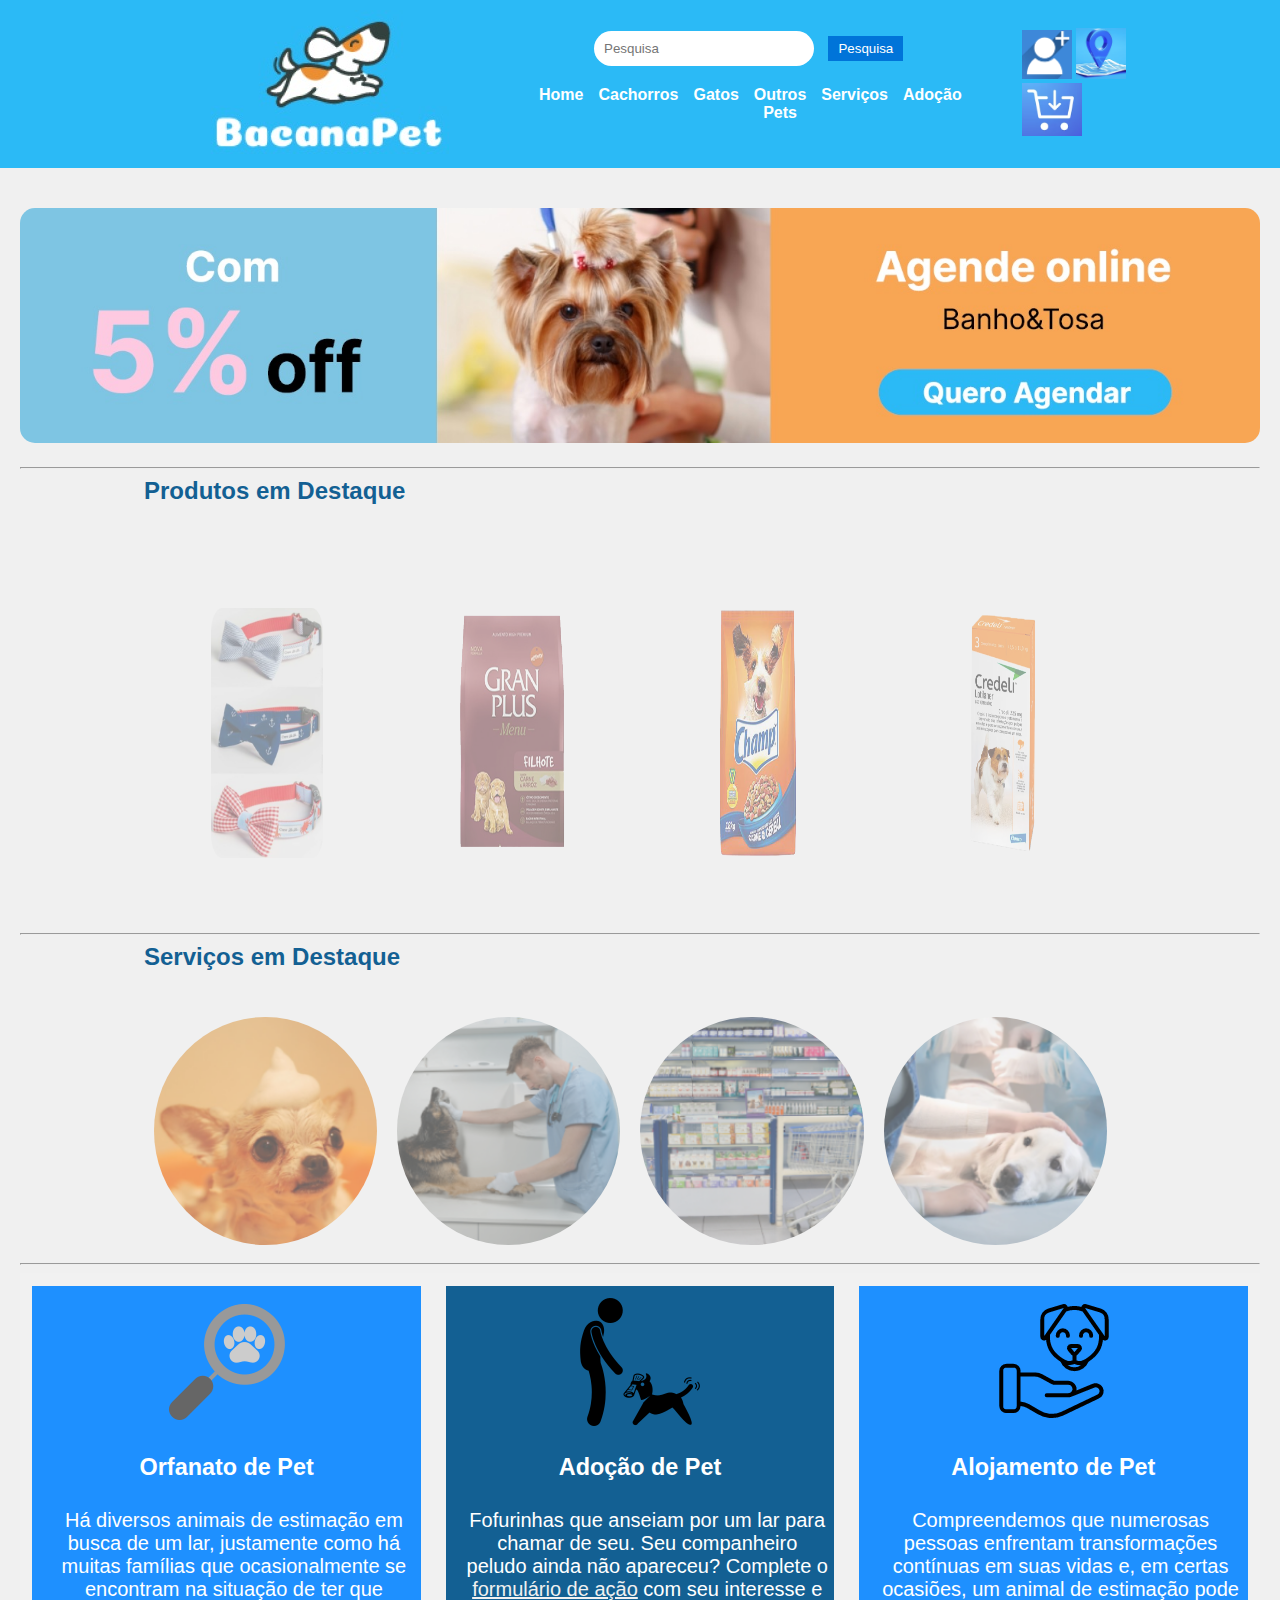
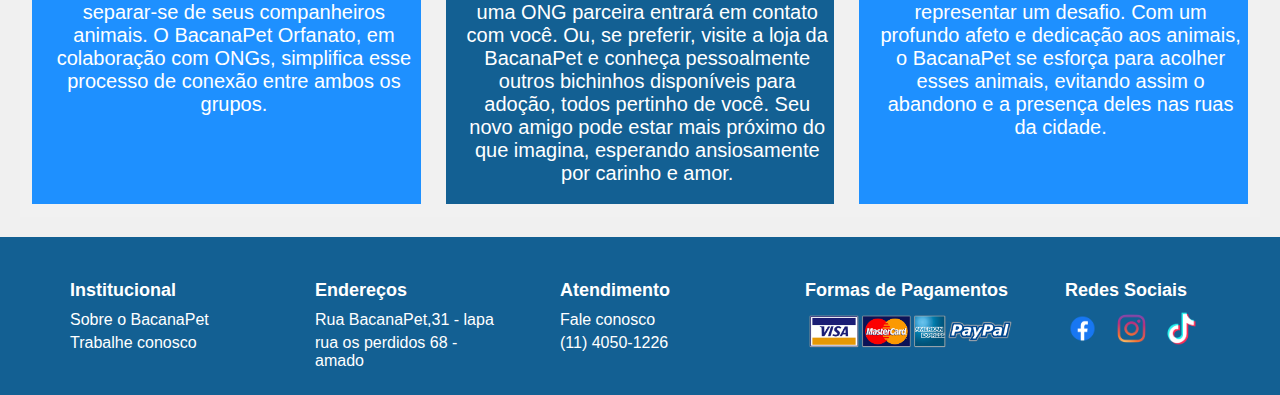
<file: bacana_pet/index.html>
<!DOCTYPE html>
<html lang="pt-br">

<head>
    <meta charset="UTF-8">
    <meta http-equiv="X-UA-Compatible" content="IE=edge">
    <meta name="viewport" content="width=device-width, initial-scale=1.0">
    <link rel="icon" type="image/x-icon" href="image/logo.gif">
    <title>Home</title>
    <link rel="stylesheet" href="css/style.css">
    
</head>

<body>
    <div class="cab">
        <div class="cab1">
            <a href="index.html"><img src="image/logo.jpg" alt="logo Cachorro bacana pet" class="responsive"></a>
        </div>
        <div class="cab2">
            <nav>
                <div class="pesquisa">
                    <form action="#">
                        <input type="text" placeholder="Pesquisa" name="pesquisa">
                        <button>Pesquisa</button>
                    </form>
                </div>
                <ul>
                    <li1><a href="index.html">Home</a></li1>
                    <li2><a href="cachorros.html">Cachorros</a></li2>
                    <li3><a href="cachorros.html">Gatos</a></li3>
                    <li4><a href="cachorros.html">Outros Pets</a></li4>
                    <li5><a href="servicos.html">Serviços</a></li5>
                    <li6><a href="adocao.html">Adoção</a></li6>
                </ul>
            </nav>
        </div>
        <div class="cab3"><a href="cadastro.html"><img src="image/cadastro1.png" width="50" alt="logo Cachorro bacana pet" class="responsive"></a>
            <a href="https://www.google.com.br/maps/@-23.5285211,-46.692823,18z?entry=ttu" target="_blank"><img src="image/logo2.png" width="50" alt="logo Cachorro bacana pet" class="responsive"></a>
            <a href="index.html"><img src="image/carrinho.png" width="60" alt="logo Cachorro bacana pet" class="responsive"></a>
          </div>
    </div>

    <main>
        <div class="baner">
            <a href="servicos.html" target="_blank"><img src="image/banner.jpg" alt="logo Cachorro bacana pet"></a>
        </div>
        <hr>


        <div class="produtos">

            <h2>Produtos em Destaque</h2>
            <br><br>

            <figure>
                 <img class="fotos" src="image/gravata3.png" > 
                <img class="fotos" src="image/racao01.png" alt="">
                <img class="fotos" src="image/racaoChamp1.png" alt="">
                <img class="fotos" src="image/remedio01.png" alt="" >
            </figure>
        </div>

        <hr>

        <div class="servicos">

            <h2>Serviços em Destaque</h2>
            <br><br>

            <figure>
                <img class="fotoss"  src="image/banho tosa 1.png" alt="">
                <img class="fotoss" src="image/img-veterinario 1.png" alt="">
                <img class="fotoss" src="image/img-farmacia 1.png" alt="">
                <img class="fotoss" src="image/emergencia 1.png" alt="">
            </figure>
        </div>

        <hr>

        <div class="flex-container">

            <div class="cantos">
                <img src="image/143814697216267963603597-128.png" alt="">


                <h3>Orfanato de Pet</h3>

                <p class="con">Há diversos animais de estimação em busca de um lar, justamente como há muitas famílias
                    que ocasionalmente se encontram na situação de ter que separar-se de seus companheiros animais. O
                    BacanaPet Orfanato, em colaboração com ONGs, simplifica esse processo de conexão entre ambos os
                    grupos.</p>


            </div>

            <div class="center">
                <img src="image/18567782901620552273-128.png" alt="">
                <h3>Adoção de Pet</h3>

                <p class="con">Fofurinhas que anseiam por um lar para chamar de seu. Seu companheiro peludo ainda não
                    apareceu? Complete o <a href="adocao.html" target="_blank">formulário de ação</a> com seu interesse e uma ONG parceira entrará
                    em contato com você. Ou, se preferir, visite a loja da BacanaPet e conheça pessoalmente outros
                    bichinhos disponíveis para adoção, todos pertinho de você. Seu novo amigo pode estar mais próximo do
                    que imagina, esperando ansiosamente por carinho e amor.</p>
            </div>

            <div class="cantos">
                <img src="image/17017945151644658538-128.png" alt="">
                <h3>Alojamento de Pet</h3>

                <p class="con">Compreendemos que numerosas pessoas enfrentam transformações contínuas em suas vidas e,
                    em certas ocasiões, um animal de estimação pode representar um desafio. Com um profundo afeto e
                    dedicação aos animais, o BacanaPet se esforça para acolher esses animais, evitando assim o abandono
                    e a presença deles nas ruas da cidade.</p>

            </div>
        </div>
    </main>

    <footer>
        <div id="rodape">
            <div class="ins">
                <h4>Institucional</h4>
                <a class="cor" href="sobre.html">Sobre o BacanaPet</a>
                <a class="cor" href="trabalheconosco.html">Trabalhe conosco</a>
            </div>
            <div class="end">
                <h4>Endereços</h4>
                <a href="">Rua BacanaPet,31 - lapa</a>
                <a href="">rua os perdidos 68 - amado</a>
            </div>
            <div class="aten">
                <h4>Atendimento</h4>
                <a class="cor" href="">Fale conosco</a>
                <a class="cor" href="">(11) 4050-1226</a>
            </div>
            <div class="formas">
                <h4>Formas de Pagamentos</h4>
                <img src="image/cartao.png" alt="" width="210">
            </div>
            
            <div class="reds">
                <h4>Redes Sociais</h4>
                <img src="image/facebook-colorido.png" alt="" width="35">
                <img src="image/instagram-colorido.png" alt="" width="35">
                <img src="image/tiktok-colorido-branco.png" alt="" width="35">
            </div>
        </div>
    </footer>
</body>

</html>
</file>
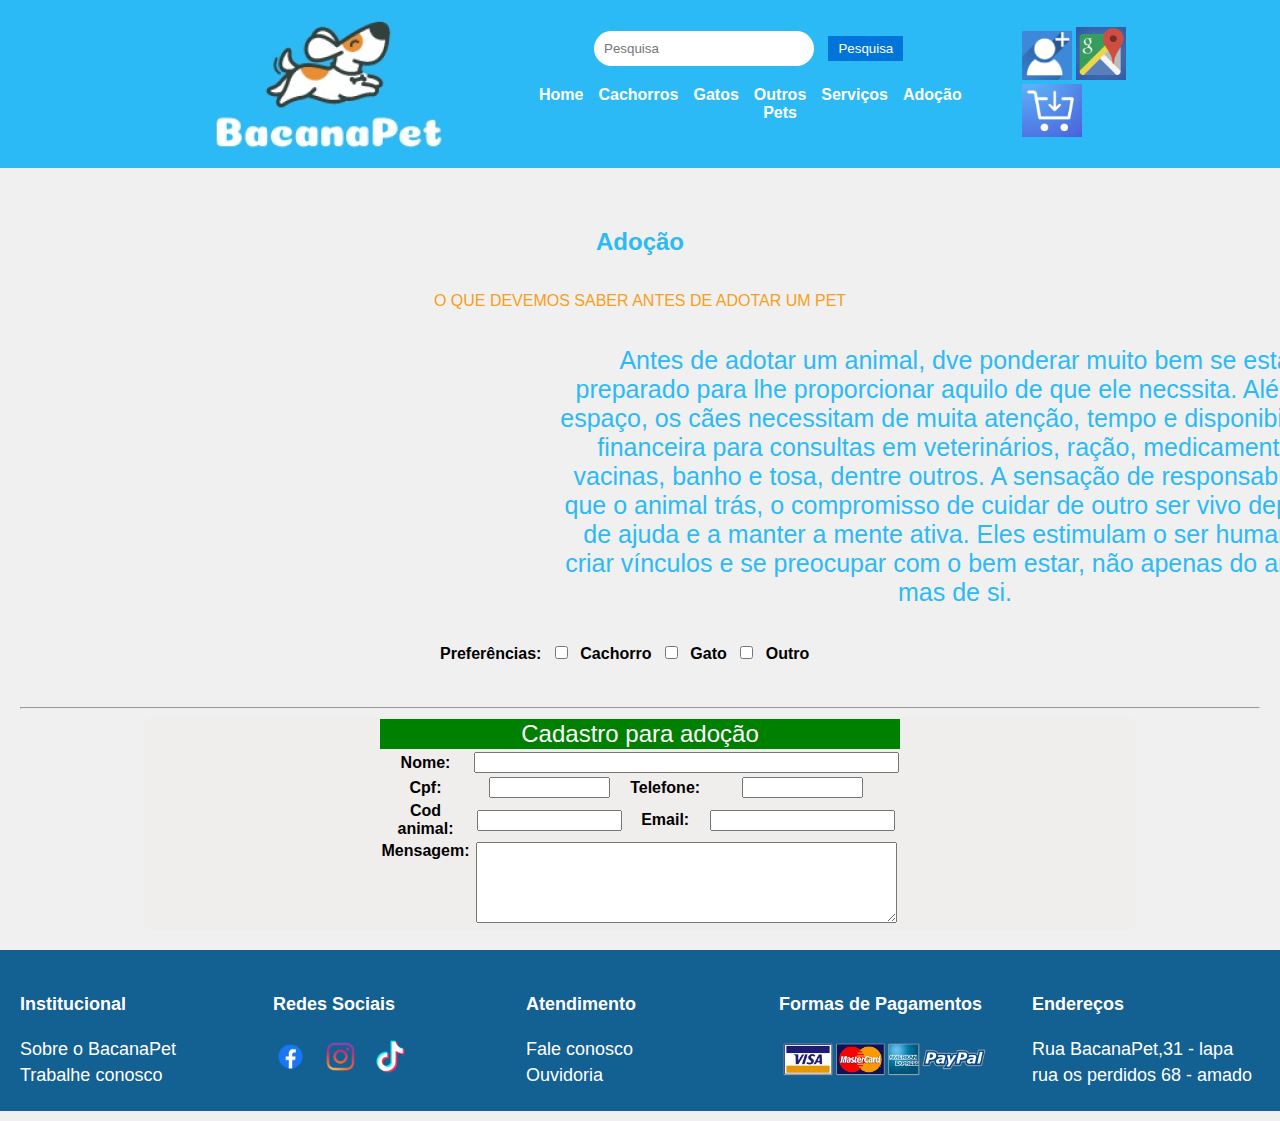
<file: bacana_pet/adocao.html>
<!DOCTYPE html>
<html lang="pt-br">

<head>
    <meta charset="UTF-8">
    <meta http-equiv="X-UA-Compatible" content="IE=edge">
    <meta name="viewport" content="width=device-width, initial-scale=1.0">
    <title>Adoção</title>
    <link rel="stylesheet" href="css/styleadc.css">
    <link rel="icon" type="image/x-icon" href="image/logo.gif">
</head>

<body>
    <div class="cab">
        <div class="cab1">
            <a href="index.html"><img src="image/logo.jpg" alt="logo Cachorro bacana pet" class="responsive"></a>
        </div>
        <div class="cab2">
            <nav>
                <div class="pesquisa">
                    <form action="#">
                        <input type="text" placeholder="Pesquisa" name="pesquisa">
                        <button>Pesquisa</button>
                    </form>
                </div>
                <ul>
                    <li><a href="index.html">Home</a></li>
                    <li><a href="cachorros.html">Cachorros</a></li>
                    <li><a href="cachorros.html">Gatos</a></li>
                    <li><a href="cachorros.html">Outros Pets</a></li>
                    <li><a href="servicos.html">Serviços</a></li>
                    <li><a href="adocao.html">Adoção</a></li>
                </ul>
            </nav>
        </div>
        <div class="cab3"><a href="cadastro.html"><img src="image/cadastro.png" width="50" alt="logo Cachorro bacana pet" class="responsive"></a>
            <a href="https://www.google.com.br/maps/@-23.5285211,-46.692823,18z?entry=ttu"><img src="image/mapa.png" width="50" alt="logo Cachorro bacana pet" class="responsive"></a>
            <a href="index.html"><img src="image/carrinho.png" width="60" alt="logo Cachorro bacana pet" class="responsive"></a>
          </div>
    </div>

    <main>
        <div class="container-adocao">

            <h2>Adoção</h2>
    
        </div>
    
        <br><br>
    
        <div class="box-text1">
    
            O QUE DEVEMOS SABER ANTES DE ADOTAR UM PET
    
        </div>
        <br><br>
    
        <div class="box-text2">
    
            Antes de adotar um animal, dve ponderar muito bem se está preparado para lhe proporcionar aquilo de que ele
            necssita. Além de espaço, os cães necessitam de muita atenção, tempo e disponibilidade financeira para
            consultas
            em veterinários, ração, medicamentos, vacinas, banho e tosa, dentre outros.
            A sensação de responsabilidae que
            o
            animal trás, o compromisso de cuidar de outro ser vivo depende de ajuda e a manter a mente ativa.
            Eles estimulam o ser humano a criar vínculos e se preocupar com o bem estar, não apenas do animal, mas de si.
    
        </div>
        <br><br>
        <!-- Criando Formulário -->
        <div class="formulario">
            <div class="formulario2">
                <form action="">
    
                    <table border="0" width="500"></table>
    
                    <label>Preferências:</label>
    
            <input type="checkbox" id="pref1" name="preferencias{}" value="cachorro">
            <label for="pref1">Cachorro</label>
    
            <input type="checkbox" id="pref1" name="preferencias{}" value="gato">
            <label for="pref2">Gato</label>
    
            <input type="checkbox" id="pref1" name="preferencias{}" value="outro">
            <label for="pref3">Outro</label>
                    </table>
            </div>
    
        </div>
    <br><br>
    <hr>
        <!-- Criando campo de formulario por html -->
        <article class="conteudo">
            <div class="con">
                <div class="con2">
                    <form action="">
        
                        <table border="0" width="500">
                            <tr>
        
                                <td colspan="4" align="center" bgcolor="green">
                                    <font color="white" size="5">Cadastro para adoção</font>
                                </td>
        
                            </tr>
                            <tr>
                                <td><b>Nome:</b></td>
                                <td colspan="3"><input type="text" size="50"></td>
                            </tr>
        
                            <tr>
                                <td><b>Cpf:</b></td>
                                <td><input type="text" size="12"></td>
                                <td><b>Telefone:</b></td>
                                <td><input type="text" size="12"></td>
                            </tr>
        
                            <tr>
                                <td><b>Cod animal:</b></td>
                                <td><input type="text" size="15"></td>
                                <td><b>Email:</b></td>
                                <td><input type="text" size="20"></td>
                            </tr>
        
                            <tr>
                                <td valign="top"><b>Mensagem:</b></td>
                                <td colspan="3"><textarea name="" id="" cols="50" rows="5"></textarea></td>
                            </tr>
                        </table>
                    </form>
                </div>
            </div>
        </main>
        </article>
        

        <footer>
            <div id="rodape">
                <div class="ins">
                    <h4>Institucional</h4>
                    <a class="cor" href="sobre.html">Sobre o BacanaPet</a>
                    <a class="cor" href="trabalheconosco.html">Trabalhe conosco</a>
                </div>
                <div class="reds">
                    <h4>Redes Sociais</h4>
                    <img src="image/facebook-colorido.png" alt="" width="35">
                    <img src="image/instagram-colorido.png" alt="" width="35">
                    <img src="image/tiktok-colorido-branco.png" alt="" width="35">
                </div>
                <div class="aten">
                    <h4>Atendimento</h4>
                    <a class="cor" href="">Fale conosco</a>
                    <a class="cor" href="">Ouvidoria</a>
                </div>
                <div class="formas">
                    <h4>Formas de Pagamentos</h4>
                    <img src="image/cartao.png" alt="" width="210">
                </div>
                <div class="end">
                    <h4>Endereços</h4>
                    <a href="">Rua BacanaPet,31 - lapa</a>
                    <a href="">rua os perdidos 68 - amado</a>
                </div>
            </div>
        </footer>
</body>

</html>
</file>
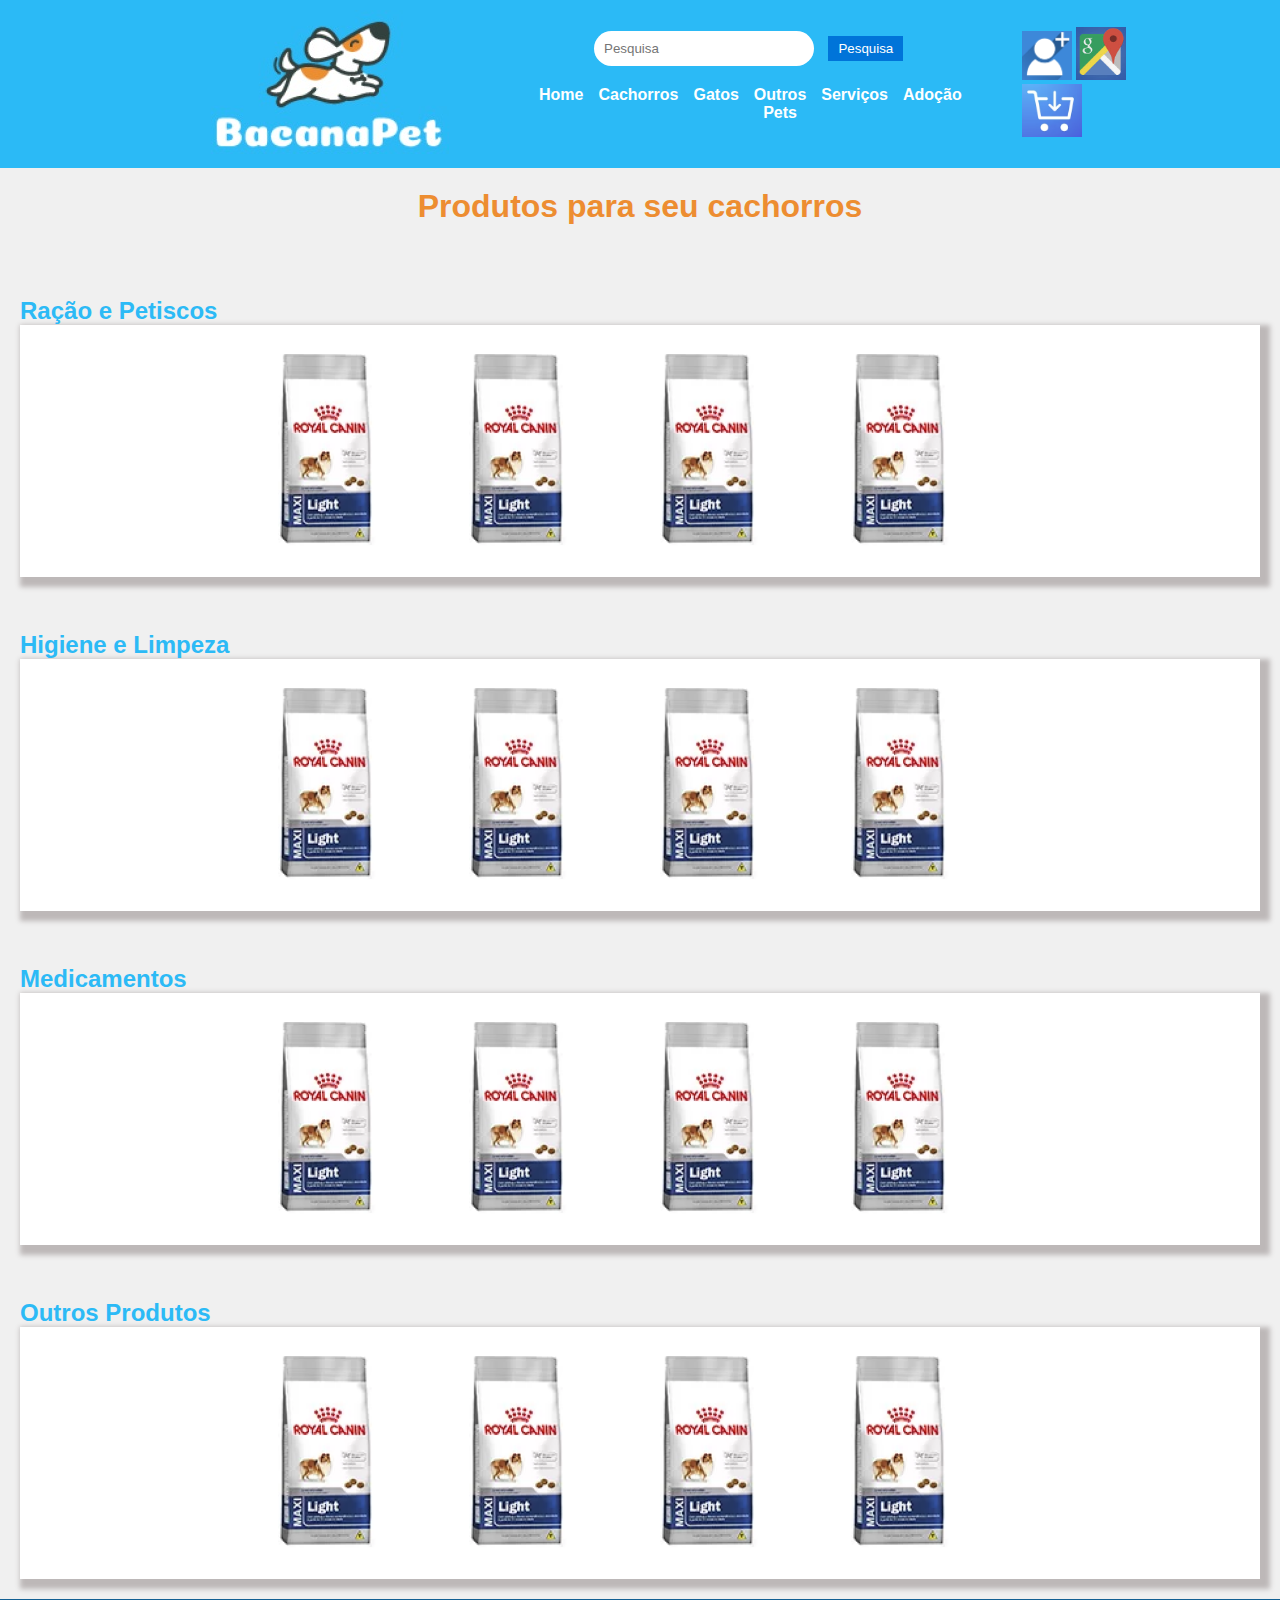
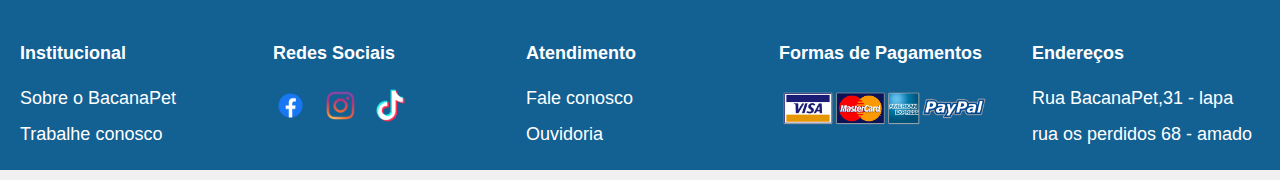
<file: bacana_pet/cachorros.html>
<!DOCTYPE html>
<html lang="pt-br">

<head>
    <meta charset="UTF-8">
    <meta http-equiv="X-UA-Compatible" content="IE=edge">
    <meta name="viewport" content="width=device-width, initial-scale=1.0">
    <title>Cachorro</title>
    <link rel="icon" type="image/x-icon" href="image/logo.gif">
    <link rel="stylesheet" href="css/stylecach.css">
</head>

<body>
    <div class="cab">
        <div class="cab1">
            <a href="index.html"><img src="image/logo.jpg" alt="logo Cachorro bacana pet" class="responsive"></a>
        </div>
        <div class="cab2">
            <nav>
                <div class="pesquisa">
                    <form action="#">
                        <input type="text" placeholder="Pesquisa" name="pesquisa">
                        <button>Pesquisa</button>
                    </form>
                </div>
                <ul>
                    <li><a href="index.html">Home</a></li>
                    <li><a href="cachorros.html">Cachorros</a></li>
                    <li><a href="cachorros.html">Gatos</a></li>
                    <li><a href="cachorros.html">Outros Pets</a></li>
                    <li><a href="servicos.html">Serviços</a></li>
                    <li><a href="adocao.html">Adoção</a></li>
                </ul>
            </nav>
        </div>
        <div class="cab3"><a href="cadastro.html"><img src="image/cadastro.png" width="50" alt="logo Cachorro bacana pet" class="responsive"></a>
            <a href="https://www.google.com.br/maps/@-23.5285211,-46.692823,18z?entry=ttu"><img src="image/mapa.png" width="50" alt="logo Cachorro bacana pet" class="responsive"></a>
            <a href="index.html"><img src="image/carrinho.png" width="60" alt="logo Cachorro bacana pet" class="responsive"></a>
          </div>
    </div>



    <main>
       
        <h1>Produtos para seu cachorros</h1>
    <br><br><br><br>

    <h2>Ração e Petiscos</h2>
    <div id="container-petiscos">

        <div class="box1-petisco">
            <img src="image/Ração 01.png" alt="">
        </div>

        <div class="box1-petisco">
            <img src="image/Ração 01.png" alt="">
        </div>

        <div class="box1-petisco">
            <img src="image/Ração 01.png" alt="">
        </div>

        <div class="box1-petisco">
            <img src="image/Ração 01.png" alt="">
        </div>

    </div>
    <br><br><br>

    <h2>Higiene e Limpeza</h2>

    <div id="container-petiscos">

        <div class="box1-petisco">
            <img src="image/Ração 01.png" alt="">
        </div>

        <div class="box1-petisco">
            <img src="image/Ração 01.png" alt="">
        </div>

        <div class="box1-petisco">
            <img src="image/Ração 01.png" alt="">
        </div>

        <div class="box1-petisco">
            <img src="image/Ração 01.png" alt="">
        </div>

    </div>

    <br><br><br>

    <h2>Medicamentos</h2>

    <div id="container-petiscos">

        <div class="box1-petisco">
            <img src="image/Ração 01.png" alt="">
        </div>

        <div class="box1-petisco">
            <img src="image/Ração 01.png" alt="">
        </div>

        <div class="box1-petisco">
            <img src="image/Ração 01.png" alt="">
        </div>

        <div class="box1-petisco">
            <img src="image/Ração 01.png" alt="">
        </div>

    </div>
    <br><br><br>

    <h2>Outros Produtos</h2>

    <div id="container-petiscos">

        <div class="box1-petisco">
            <img src="image/Ração 01.png" alt="">
        </div>

        <div class="box1-petisco">
            <img src="image/Ração 01.png" alt="">
        </div>

        <div class="box1-petisco">
            <img src="image/Ração 01.png" alt="">
        </div>

         <div class="box1-petisco">
            <img src="image/Ração 01.png" alt="">
        </div>

 

    </div>





    </main>

    <footer>
        <div id="rodape">
            <div class="ins">
                <h4>Institucional</h4>
                <a class="cor" href="sobre.html">Sobre o BacanaPet</a>
                <a class="cor" href="trabalheconosco.html">Trabalhe conosco</a>
            </div>
            <div class="reds">
                <h4>Redes Sociais</h4>
                <img src="image/facebook-colorido.png" alt="" width="35">
                <img src="image/instagram-colorido.png" alt="" width="35">
                <img src="image/tiktok-colorido-branco.png" alt="" width="35">
            </div>
            <div class="aten">
                <h4>Atendimento</h4>
                <a class="cor" href="">Fale conosco</a>
                <a class="cor" href="">Ouvidoria</a>
            </div>
            <div class="formas">
                <h4>Formas de Pagamentos</h4>
                <img src="image/cartao.png" alt="" width="210">
            </div>
            <div class="end">
                <h4>Endereços</h4>
                <a href="">Rua BacanaPet,31 - lapa</a>
                <a href="">rua os perdidos 68 - amado</a>
            </div>
        </div>
    </footer>
</body>

</html>
</file>
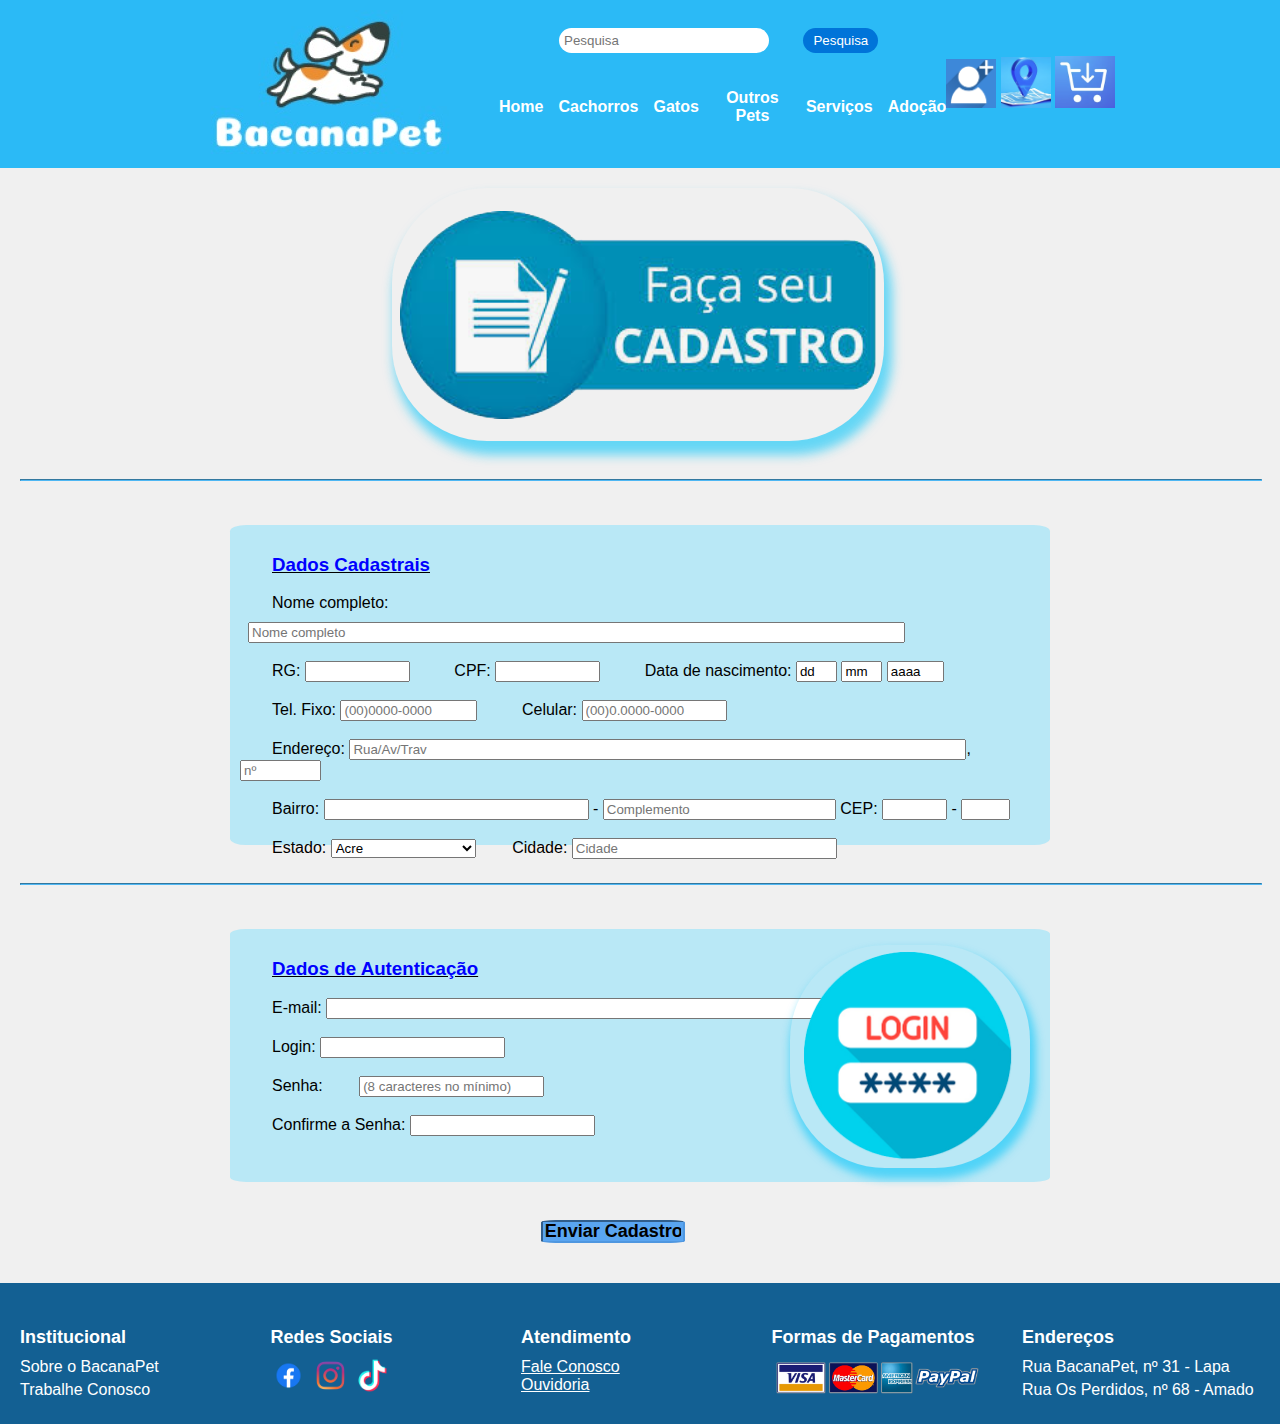
<file: bacana_pet/cadastro.html>
<!DOCTYPE html>
<html lang="pt-br">


<head>
  <meta charset="UTF-8">
  <meta http-equiv="X-UA-Compatible" content="IE=edge">
  <meta name="viewport" content="width=device-width, initial-scale=1.0">
  <title>BacanaPet</title>
  <link rel="stylesheet" href="css/stylecads.css">

</head>


<body>

  <!-- VAMOS CRIAR O CONTAINER PRINCIPAL COM O NOME DE " DIV CLASS= CAD " ONDE SERÃO INCLUIDAS TODAS AS DIVS REFERENTES AO CABEÇALHO DA PAGINA DO SITE -->
  <div class="cab">
    <div class="cab1">
        <a href="index.html"><img src="image/logo.jpg" alt="logo Cachorro bacana pet" class="responsive"></a>
    </div>
    <div class="cab2">
        <nav>
            <div class="pesquisa">
                <form action="#">
                    <input type="text" placeholder="Pesquisa" name="pesquisa">
                    <button>Pesquisa</button>
                </form>
            </div>
            <ul>
                <li1><a href="index.html">Home</a></li1>
                <li2><a href="cachorros.html">Cachorros</a></li2>
                <li3><a href="cachorros.html">Gatos</a></li3>
                <li4><a href="cachorros.html">Outros Pets</a></li4>
                <li5><a href="servicos.html">Serviços</a></li5>
                <li6><a href="adocao.html">Adoção</a></li6>
            </ul>
        </nav>
    </div>
    <div class="cab3"><a href="cadastro.html"><img src="image/cadastro1.png" width="50" alt="logo Cachorro bacana pet" class="responsive"></a>
      <a href="https://www.google.com.br/maps/@-23.5285211,-46.692823,18z?entry=ttu" target="_blank"><img src="image/logo2.png" width="50" alt="logo Cachorro bacana pet" class="responsive"></a>
      <a href="index.html"><img src="image/carrinho.png" width="60" alt="logo Cachorro bacana pet" class="responsive"></a>
    </div>
</div>

   



  <!-- O MAIN SIGNIFICA = PRINCIPAL, OU SEJA, O CONTAINER PRINCIPAL ONDE SERÁ INCLUIDO TODAS AS INFORMAÇÕES, FOTOS, VIDEOS ETC, DO SITE, AQUI COMEÇA A CRIAÇÃO DA PÁGINA -->
  <main>



    <!-- INSERINDO A IMAGEM DO CADASTRO COMO TITULO DA PAGINA   -->

    <div class="img-faca">

      <img src="image/seucadastro.png" alt="Faça seu cadastro" class="faca-responsive">
    </div>

    <br>

    <!-- INSERINDO O "HR" A LINHA DE SEPARAÇÃO DO TITULO DA PÁGINA -->
    <hr>

    <br>
    <br>


    <!-- INSERINDO A DIV CONTAINER PRINCIPAL COM O NOME DE "FORMCD"  -->
    <div class="formcad">



      <!--  INSERINDO A DIV "BOX-FORMULARIO" QUE VAI RECEBER O FORMULARIO -->
      <div class="box-cadastro">

        <!-- INSERINDO A PARTIR DAQUI O FORMULARIO DE CADASTRO DE CLIENTES -->
        <form method="post" action="index.html">


          <!-- INSERINDO O NOME DO CADASTRO -->
          <h3><b><u>
                <font color="blue"> Dados Cadastrais</b></u></font>
          </h3>

          <!-- NOME DO CLIENTE  adicionamos uma div no input, para configurar o espaçamento do imput e colocamos o nome de "id=txtnome"-->
          <label for="nome" id="lblnome">Nome completo:</label>
          <input type="text" id="txtnome" size="79" placeholder="Nome completo" required><br><br>


          <!-- RG DO CLIENTE -->
          <label for="rg" id="rg">RG:</label>
          <input type="text" size="10" maxlength="14">

          <!-- CPF -->
          <label for="cpf" id="cpf">CPF:</label>
          <input type="text" size="10" maxlength="15" required>


          <!-- DATA DE NASCIMENTO -->
          <label for="datanascimento" id="lbldtnasc">Data de nascimento:</label>
          <input type="text" name="dia" size="2" maxlength="2" value="dd">
          <input type="text" name="mes" size="2" maxlength="2" value="mm">
          <input type="text" name="ano" size="4" maxlength="4" value="aaaa">

          <br><br>

          <!-- TELEFONE FIXO -->
          <label for="fone" id="fonefixo">Tel. Fixo:</label>
          <input type="text" size="14" placeholder="(00)0000-0000" maxlength="14">


          <!-- TELEFONE CELULAR -->
          <label for="celular" id="cel"> Celular:</label>
          <input type="text" size="15" placeholder="(00)0.0000-0000" maxlength="15" required><br><br>


          <!-- ENDEREÇO  -->
          <label for="endereco" id="end">Endereço:</label>
          <input type="text" name="endereco" placeholder="Rua/Av/Trav" size="74" required>,<input type="text" name="nº"
            placeholder="nº" size="7" maxlength="6" required>

          <br><br>

          <!-- BAIRRO -->
          <label for="bairro" id="bairro">Bairro:</label>
          <input type="text" name="bairro" size="30" required> - <input type="text" name="Complemento"
            placeholder="Complemento" size="26">


          <!-- CEP -->
          <label for="cep" id="cep">CEP:</label>
          <input type="text" name="cep" size="5" maxlength="5" required> - <input type="text" name="cep2" size="3"
            maxlength="3">

          <br><br>

          <!-- INSERINDO TODOS OS ESTADOS -->
          <label for="estado" id="estado">Estado:</label>
          <select name="estado" required>
            <option value="ac">Acre</option>
            <option value="al">Alagoas</option>
            <option value="am">Amazonas</option>
            <option value="ap">Amapá</option>
            <option value="ba">Bahia</option>
            <option value="ce">Ceará</option>
            <option value="df">Distrito Federal</option>
            <option value="es">Espírito Santo</option>
            <option value="go">Goiás</option>
            <option value="ma">Maranhão</option>
            <option value="mt">Mato Grosso</option>
            <option value="ms">Mato Grosso do Sul</option>
            <option value="mg">Minas Gerais</option>
            <option value="pa">Pará</option>
            <option value="pb">Paraíba</option>
            <option value="pr">Paraná</option>
            <option value="pe">Pernambuco</option>
            <option value="pi">Piauí</option>
            <option value="rj">Rio de Janeiro</option>
            <option value="rn">Rio Grande do Norte</option>
            <option value="ro">Rondônia</option>
            <option value="rs">Rio Grande do Sul</option>
            <option value="rr">Roraima</option>
            <option value="sc">Santa Catarina</option>
            <option value="se">Sergipe</option>
            <option value="sp">São Paulo</option>
            <option value="to">Tocantins</option>
          </select>


          <!-- INSERINDO CIDADE  -->
          <label for="cidade" id="cidade">Cidade:</label>
          <input type="text" name="cidade" placeholder="Cidade" size="30" required>


        </form>
      </div>
    </div>



    <!-- A SEGUIR, CONFIGURANDO OS DADOS DE AUTENTICAÇÃO -->


    <br>
    <hr>
    <br>
    <br>



    <!-- INSERINDO A CAIXA DIV CONTAINER PRINCIPAL COM O NOME DE "FORMLOGIN" -->

    <div class="formlogin">


      <!-- INSERINDO A CAIXA DIV "BOX-LOGIN" ONDE SERÁ INSERIDO O FORMULÁRIO DO CADASTRO DE CLIENTE -->

      <div class="box-login">


        <!-- A PARTIR DAQUI, VAMOS INSERIR OS CÓDIGOS DO FORMULARIO DE CADASTRO -->
        <form method="post" action="index.html">


          <!-- INSERINDO O NOME DOS DADOS DE AUTENTICAÇÃO -->
          <h3><b><u>
                <font color="blue"> Dados de Autenticação</b></u></font>
          </h3>


          <!-- EMAIL  adicionamos uma div no input, para configurar o espaçamento do imput e colocamos o nome de "id=email"-->
          <label for="email" id="email">E-mail:</label>
          <input type="text" size="60" required> <br><br>


          <!-- INSERINDO LOGIN DO USUARIO -->
          <label for="login" id="log">Login:</label>
          <input type="text" name="login" required />

          <br><br>


          <!-- inserindo imagem do login -->


          <!-- SENHA   -->
          <!-- o <input> é usado para coletar dados do usuário -->
          <label for="senha" id="senha">Senha:</label>
          <input type="password" id="senha" name="senha" placeholder="(8 caracteres no mínimo)" required><br><br>

          <!-- CONFIRMANDO A SENHA -->
          <label for="confirma" id="confirma">Confirme a Senha:</label>
          <input required type="password" name="senhaC" required />
          <br><br>

          <img src="image/login1.png" alt="Imagem de login" width="240" class="login1-responsive">

          <!-- VALIDAÇÃO -->
          <!-- Importante saber : A VALIDAÇÃO DO FORMULÁRIO, nos ajuda a garantir que os usuários preencham os campos no formato correto, garantindo que os dados enviados funcionem com êxito em nossos aplicativos -->

        </form>

      </div>


    </div>

    <!-- Botão de envio do formulário -->
    <input type="enviar" id="ec" value="Enviar Cadastro">


    <!-- FIM DA PAGINA CADASTRO -->

  </main>


  <!-- INSERINDO O RODAPÉ -->
  <footer>

    <!-- CRIANDO A DIV CONTAINER RODAPE COM O NOME DE "ID=RODAPE" ONDE SERÃO INSERIDOS OS ELEMENTOS DO RODAPÉ -->
    <div id="rodape">

      <!-- INSERINDO O ITEM "INSTITUCIONAL + SOBRE O BACANAPET + TRABALHE CONOSCO" -->
      <div class="ins">
        <h4>Institucional</h4>
        <a href="">Sobre o BacanaPet</a>
        <a href="#">Trabalhe Conosco</a>
      </div>

      <!-- INSERINDO O ITEM "REDES SOCIAIS + ICONE DO FACEBOOK + INSTAGRAN + TIKTOK -->
      <div class="reds">
        <h4>Redes Sociais</h4>
        <img src="image/facebook-colorido.png" alt="" width="35">
        <img src="image/instagram-colorido.png" alt="" width="35">
        <img src="image/tiktok-colorido-branco.png" alt="" width="35">
      </div>

      <!-- INSERINDO O ITEM "ATENDIMENTO + FALE CONOSCO + OUVIDORIA" -->
      <div class="aten">
        <h4>Atendimento</h4>
        <a href="#" style="color: white;">Fale Conosco</a>
        <br>
        <a href="#" style="color: white;">Ouvidoria</a>
      </div>

      <!-- INSERINDO O ITEM "FORMAS DE PAGAMENTO + IMAGEM DO CARTÃO" -->
      <div class="formas">
        <h4>Formas de Pagamentos</h4>
        <img src="image/cartao.png" alt="" width="210">
      </div>

      <!-- INSERINDO O ITEM "ENDEREÇOS " -->
      <div class="end">
        <h4>Endereços</h4>
        <a href="https://www.google.com.br/maps" target="_blank" rel="noopener noreferrer">Rua BacanaPet, nº 31
          - Lapa</a>
        <a href="https://www.google.com.br/maps" target="_blank" rel="noopener noreferrer">Rua Os Perdidos, nº
          68 - Amado</a>
      </div>

    </div>

  </footer>

</body>

</html>
</file>
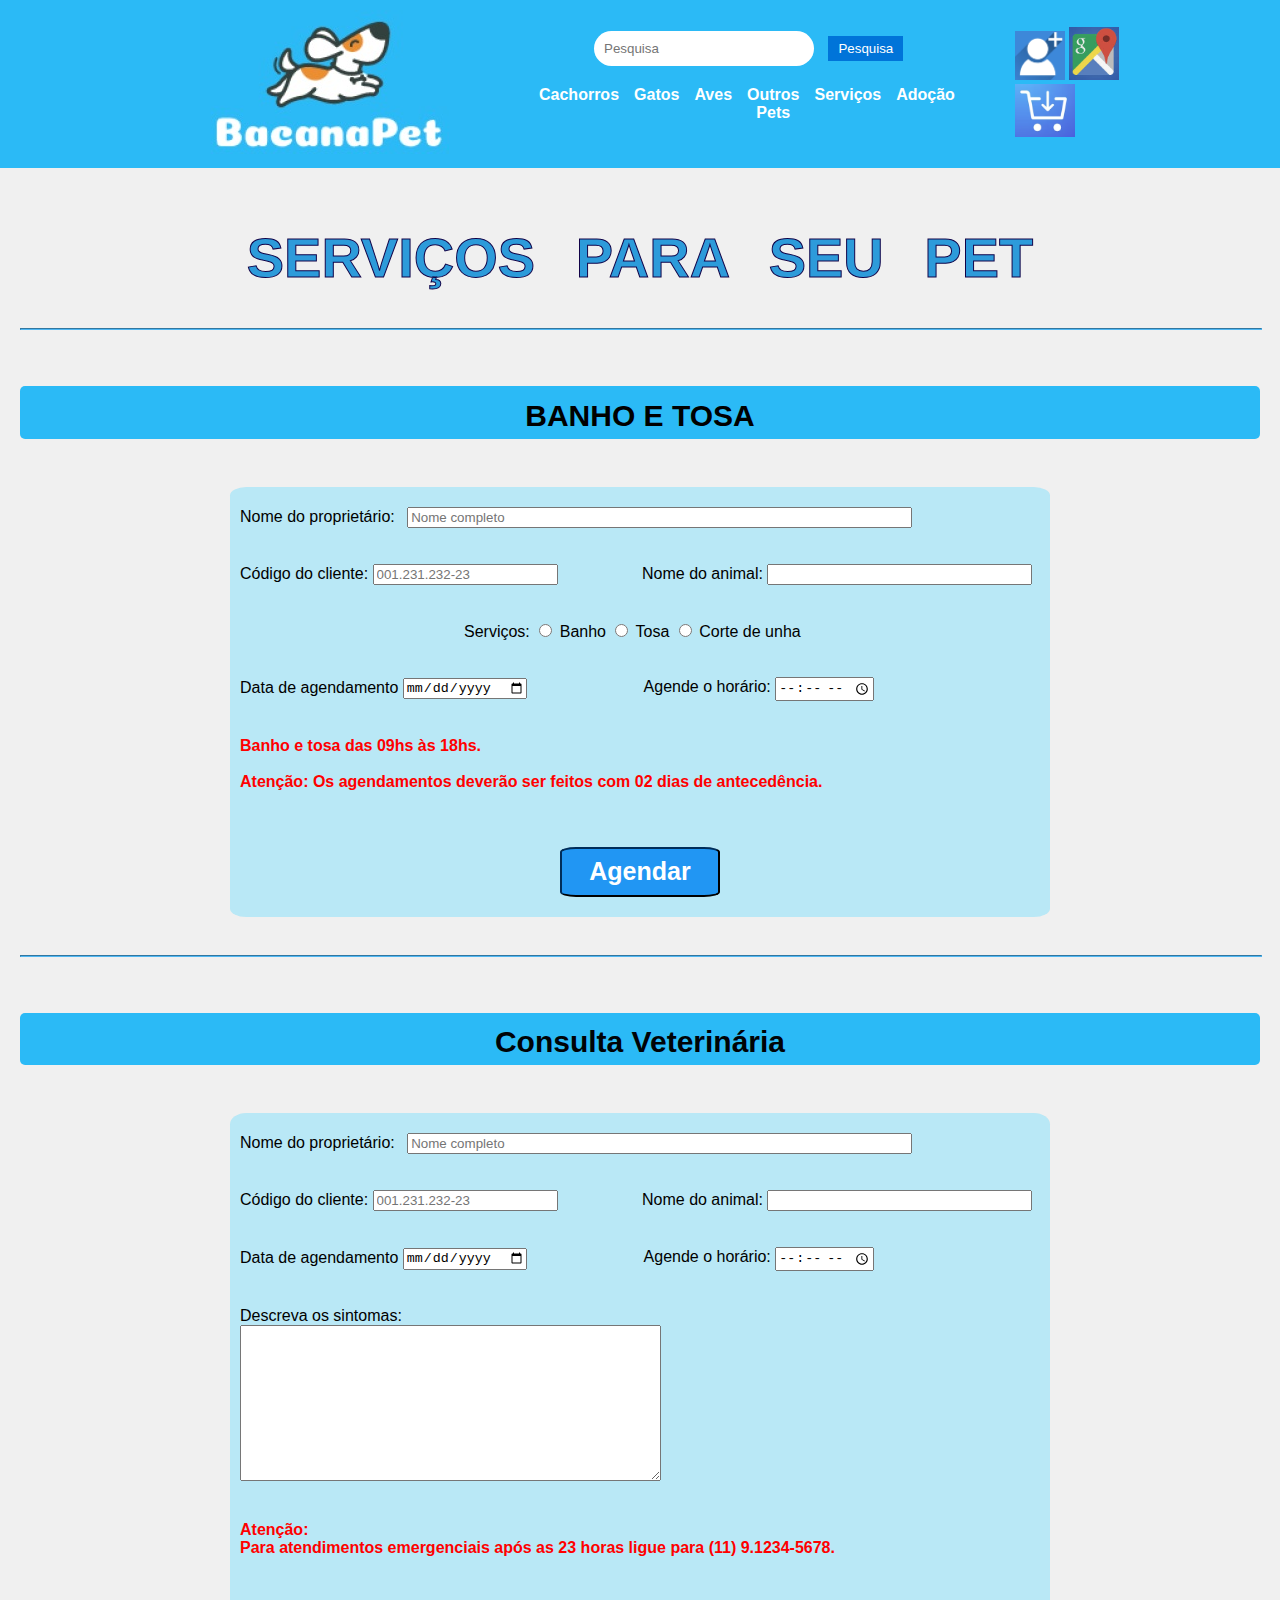
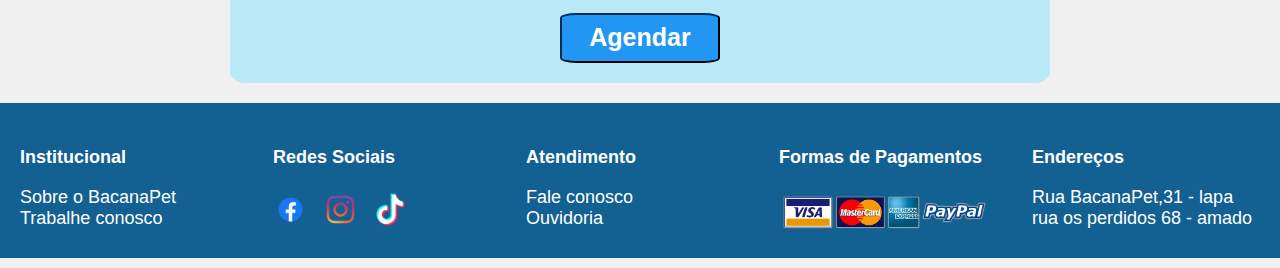
<file: bacana_pet/servicos.html>
<!DOCTYPE html>
<html lang="pt-br">


<head>
    <meta charset="UTF-8">
    <meta http-equiv="X-UA-Compatible" content="IE=edge">
    <meta name="viewport" content="width=device-width, initial-scale=1.0">
    <title>Serviços</title>
    <link rel="stylesheet" href="css/style.serv.css">
    <link rel="icon" type="image/x-icon" href="image/logo.gif">
</head>


<body>
    <div class="cab">
        <div class="cab1">
            <a href="index.html"><img src="image/logo.jpg" alt="logo Cachorro bacana pet" class="responsive"></a>
        </div>
        <div class="cab2">
            <nav>
                <div class="pesquisa">
                    <form action="#">
                        <input type="text" placeholder="Pesquisa" name="pesquisa">
                        <button>Pesquisa</button>
                    </form>
                </div>
                <ul>
                    <li><a href="cachorros.html">Cachorros</a></li>
                    <li class="mnu"><a href="cachorros.html">Gatos</a></li>
                    <li  class="mnu" ><a href="cachorros.html">Aves</a></li>
                    <li class="cac"><a href="cachorros.html">Outros Pets</a></li>
                    <li class="mnu"><a href="servicos.html">Serviços</a></li>
                    <li class="mnu"><a href="adocao.html">Adoção</a></li>
                </ul>
            </nav>
        </div>
        <div class="cab3"><a href="cadastro.html"><img src="image/cadastro.png" width="50" alt="logo Cachorro bacana pet" class="responsive"></a>
            <a href="https://www.google.com.br/maps/@-23.5285211,-46.692823,18z?entry=ttu"><img src="image/mapa.png" width="50" alt="logo Cachorro bacana pet" class="responsive"></a>
            <a href="index.html"><img src="image/carrinho.png" width="60" alt="logo Cachorro bacana pet" class="responsive"></a>
          </div>
    </div>



    <main>

        <!-- INSERINDO O TITULO DA PAGINA   -->
        <h2>SERVIÇOS PARA SEU PET</h2>

        <br>

        <!-- INSERINDO O "HR" A LINHA DE SEPARAÇÃO DO TITULO DA PÁGINA -->
        <hr>

        <br>

        <!-- INSERINDO A TARJA DO TITULO DE BANHO E TOSA -->
        <h3>BANHO E TOSA</h3>
        <br>

        <!-- INSERINDO A DIV CONTAINER PRINCIPAL COM O NOME DE "FORMBT"  -->
        <div class="formbt">

            <!--  INSERINDO A DIV "BOX-FORMULARIO" QUE VAI RECEBER O FORMULARIO -->
            <div class="box-formulario">

                <!-- INSERINDO A PARTIR DAQUI O FORMULARIO DE BANHO E TOSA -->
                <form method="post" action="index.html">


                    <!-- NOME PROPRIETÁRIO  adicionamos uma div no input, para configurar o espaçamento do imput e colocamos o nome de "id=txtnome"-->
                    <label for="nome">Nome do proprietário:</label>
                    <input type="text" id="txtnome" size="60" placeholder="Nome completo"><br><br>


                    <!-- CODIGO PROPRIETÁRIO -->
                    <label for="codigo cliente"><br>Código do cliente:</label>
                    <input type="text" placeholder="001.231.232-23">

                    <!-- NOME DO ANIMAL -->
                    <label for="nome do animal" id="lblanimal">Nome do animal:</label>
                    <input type="text" size="30"><br><br><br>


                    <!-- SERVIÇOS PRESTADOR -->
                    <label for="servicos" id="lblservico">Serviços:</label>

                    <!-- BANHO  -->
                    <input type="radio" name="opcao" id="01">
                    <label for="ba">Banho</label>

                    <!-- TOSA -->
                    <input type="radio" name="opcao" id="02">
                    <label for="to">Tosa</label>

                    <!-- CORTE DE UNHA -->
                    <input type="radio" name="opcao" id="03">
                    <label for="cdu">Corte de unha</label><br><br><br>

                    <!--CALENDARIO AGENDAMENTO  -->
                    <label>Data de agendamento</label>
                    <input type="date" name="data" id="dtAgenda" min="2017-04-01" required />

                    <!-- HORARIO AGENDAMENTO -->
                    <label for="horaInicio" id="lblhorario">Agende o horário:</label>


                    <!-- HORÁRIO PARA INÍCIO E FIM DO BANHO E TOSA" /> -->
                    <input id="hora-atend" type="time" name="hora-atend" min="09:00" max="18:00" ste="08" />


                    <!-- VALIDAÇÃO -->
                    <!-- Importante saber : A VALIDAÇÃO DO FORMULÁRIO, nos ajuda a garantir que os usuários preencham os campos no formato correto, garantindo que os dados enviados funcionem com êxito em nossos aplicativos -->
                    <span class="validacao"></span>



                    <!-- INFORMATIVO HORARIO DE ATENDIMENTO  -->
                    <P><span style="color:#ff0000;" id="informbt">
                            <medio><br><br><b>Banho e tosa das 09hs às 18hs.</b></medio>
                        </span></P>
                    <br>

                    <!-- INFORMATIVO DE AGENDAMENTO  -->
                    <span style="color:#ff0000;">
                        <medio><b>Atenção: Os agendamentos deverão ser feitos com 02 dias de antecedência.</b></medio>
                    </span>


                    <!-- inserindo a confirmação ENVIAR do cadastro -->

                    <div>

                        <input class="agbt" type="submit" id="sub" value="Agendar"></input>

                    </div>

                </form>
            </div>
        </div>



        <!-- A SEGUIR, CONFIGURANDO O CADASTRO DE CONSULTA -->


        <br>
        <hr>
        <br>

        <!-- TARJA DO TÍTULO DA CONSULTA VETERINARIA CLASSIFICADA COMO "VERDE" PARA PODER DIFERENCIAR DO TITULO DE BANHO E TOSA -->

        <h3 class="verde">Consulta Veterinária</h3>
        <br>



        <!-- INSERINDO A CAIXA DIV CONTAINER PRINCIPAL COM O NOME DE "FORMCONS" -->

        <div class="formcons">

            <!-- INSERINDO A CAIXA DIV "BOX-CONSULTA" ONDE SERÁ INSERIDO O FORMULÁRIO DO CADASTRO DE AGENDAMENTO DA CONSULTA -->

            <div class="box-consulta">

                <!-- A PARTIR DAQUI, VAMOS INSERIR OS CÓDIGOS DO FORMULARIO DO AGENDAMENTO PARA CONSULTA -->
                <form method="post" action="index.html">


                    <!-- NOME PROPRIETÁRIO  adicionamos uma div no input, para configurar o espaçamento do imput e colocamos o nome de "id=txtnome"-->
                    <label for="nome">Nome do proprietário:</label>
                    <input type="text" id="txtpropri" size="60" placeholder="Nome completo"><br><br>


                    <!-- CODIGO PROPRIETÁRIO -->
                    <label for="codigo cliente"><br>Código do cliente:</label>
                    <input type="text" placeholder="001.231.232-23">

                    <!-- NOME DO ANIMAL -->
                    <label for="nome do animal" id="consanimal">Nome do animal:</label>
                    <input type="text" size="30"><br><br><br>

                    <!--CALENDARIO AGENDAMENTO  -->
                    <label>Data de agendamento</label>
                    <input type="date" name="data" id="dtAgenda" min="2017-04-01" required />

                    <!-- HORARIO AGENDAMENTO -->
                    <label for="horaInicio" id="lblhora">Agende o horário:</label>


                    <!-- HORÁRIO AGENDAMENTO CONSULTA" /> -->
                    <input id="hora-atend" type="time" name="hora-atend" min="07:00" max="23:00" />

                    <!-- VALIDAÇÃO -->
                    <!-- Importante saber : A VALIDAÇÃO DO FORMULÁRIO, nos ajuda a garantir que os usuários preencham os campos no formato correto, garantindo que os dados enviados funcionem com êxito em nossos aplicativos -->
                    <span class="validacao"></span>

                    <br><br>

                    <!-- INSERINDO A CAIXA DE MENSAGEM -->
                    <label for="mensagem" id="lblsintomas"><br>Descreva os sintomas:</label>
                    <br>
                    <textarea name="mensagem" id="mensagem" cols="50" rows="10"></textarea>

                    <br>

                    <!-- INFORMATIVO HORARIO DE ATENDIMENTO  -->
                    <P><span style="color:#ff0000;" id="informbt">
                            <medio><br><br><b>Atenção:<br> Para atendimentos emergenciais após as 23 horas ligue para (11)
                                    9.1234-5678.</b></medio>
                        </span></P>
                    

                    <!-- inserindo a confirmação ENVIAR do cadastro -->
                    <div>
                        <input class="agcons" type="submit" value="Agendar"></input>
                    </div>

                </form>


            </div>


        </div>

        <!-- FIM DA PAGINA 8 CADASTRO DE BANHO E TOSA E CONSULTA -->

    </main>


    <!-- INSERINDO O RODAPÉ -->
    <footer>

        <!-- CRIANDO A DIV CONTAINER RODAPE COM O NOME DE "ID=RODAPE" ONDE SERÃO INSERIDOS OS ELEMENTOS DO RODAPÉ -->
        <div id="rodape">

            <!-- INSERINDO O ITEM "INSTITUCIONAL + SOBRE O BACANAPET + TRABALHE CONOSCO" -->
            <div class="ins">
                <h4>Institucional</h4>
                <a href="sobre.html">Sobre o BacanaPet</a>
                <a href="trabalheconosco.html">Trabalhe conosco</a>
            </div>

            <!-- INSERINDO O ITEM "REDES SOCIAIS + ICONE DO FACEBOOK + INSTAGRAN + TIKTOK -->
            <div class="reds">
                <h4>Redes Sociais</h4>
                <img src="image/facebook-colorido.png" alt="" width="35">
                <img src="image/instagram-colorido.png" alt="" width="35">
                <img src="image/tiktok-colorido-branco.png" alt="" width="35">
            </div>

            <!-- INSERINDO O ITEM "ATENDIMENTO + FALE CONOSCO + OUVIDORIA" -->
            <div class="aten">
                <h4>Atendimento</h4>
                <a href="">Fale conosco</a>
                <a href="">Ouvidoria</a>
            </div>

            <!-- INSERINDO O ITEM "FORMAS DE PAGAMENTO + IMAGEM DO CARTÃO" -->
            <div class="formas">
                <h4>Formas de Pagamentos</h4>
                <img src="image/cartao.png" alt="" width="210">
            </div>

            <!-- INSERINDO O ITEM "ENDEREÇOS " -->
            <div class="end">
                <h4>Endereços</h4>
                <a href="">Rua BacanaPet,31 - lapa</a>
                <a href="">rua os perdidos 68 - amado</a>
            </div>

        </div>

    </footer>

</body>

</html>
</file>
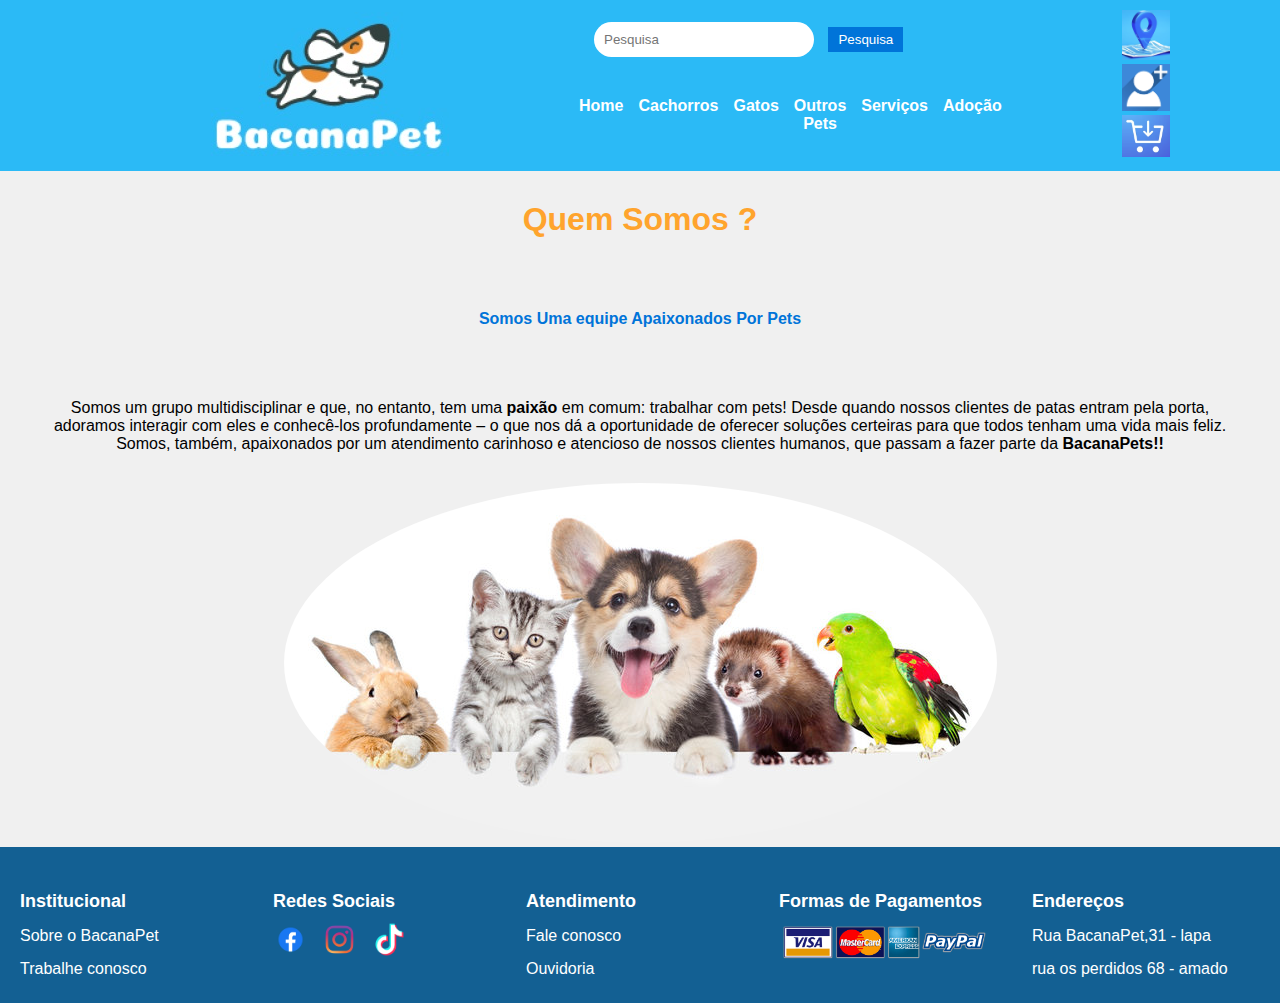
<file: bacana_pet/sobre.html>
<!DOCTYPE html>
<html lang="pt-br">
  <head>
    <meta charset="UTF-8" />
    <meta name="viewport" content="width=device-width, initial-scale=1.0" />
    <title>Sobre BacanaPet</title>
    <link rel="stylesheet" href="css/style.vini.css" />
    <link rel="icon" type="image/x-icon" href="image/logo.gif">
  </head>
  <body>
    <div class="cab">
      <div class="cab1">
        <a href="index.html"
          ><img
            src="image/logo.jpg"
            alt="logo Cachorro bacana pet"
            class="responsive"
        /></a>
      </div>
      <div class="cab2">
        <nav>
          <div class="pesquisa">
            <form action="#">
              <input type="text" placeholder="Pesquisa" name="pesquisa" />
              <button>Pesquisa</button>
            </form>
          </div>
          <ul>
            <ul>
                <li><a href="index.html">Home</a></li>
                <li><a href="cachorros.html">Cachorros</a></li>
                <li><a href="cachorros.html">Gatos</a></li>
                <li><a href="cachorros.html">Outros Pets</a></li>
                <li><a href="servicos.html">Serviços</a></li>
                <li><a href="adocao.html">Adoção</a></li>
            </ul>
          </ul>
        </nav>
      </div>
      <div class="cab3"><a href="https://www.google.com.br/maps/@-23.5285211,-46.692823,18z?entry=ttu"><img src="image/view.png" width="50" alt="logo Cachorro bacana pet" class="responsive"></a>
        <a href="cadastro.html"><img src="image/cadastro.png" width="50" alt="logo Cachorro bacana pet" class="responsive"></a>
        <a href="index.html"><img src="image/carrinho.png" width="60" alt="logo Cachorro bacana pet" class="responsive"></a>
      </div>
    </div>
    <div class="paragraph">
       <h1>Quem Somos ?</h1>
       <h4>Somos Uma equipe Apaixonados Por Pets</h4>
       <p>
        Somos um grupo multidisciplinar e que, no entanto, tem uma <b>paixão</b> em comum: trabalhar com pets!
         Desde quando nossos clientes de patas entram pela porta, <br>
        adoramos interagir com eles e conhecê-los profundamente – o que nos dá a oportunidade de oferecer soluções
         certeiras para que todos tenham uma vida mais feliz.  <br>
          Somos, também, apaixonados por um atendimento carinhoso e atencioso de nossos clientes humanos,
         que passam a fazer parte da <b>BacanaPets!!</b>
       </p>
       <img src="image/bechano.jpeg" alt="">
    </div>
    <footer>
        <div id="rodape">
            <div class="ins">
                <h4>Institucional</h4>
                <a href="sobre.html">Sobre o BacanaPet</a>
                <a href="trabalheconosco.html">Trabalhe conosco</a>
            </div>
            <div class="reds">
                <h4>Redes Sociais</h4>
                <img src="image/facebook-colorido.png" alt="" width="35">
                <img src="image/instagram-colorido.png" alt="" width="35">
                <img src="image/tiktok-colorido-branco.png" alt="" width="35">
            </div>
            <div class="aten">
                <h4>Atendimento</h4>
                <a href="">Fale conosco</a>
                <a href="">Ouvidoria</a>
            </div>
            <div class="formas">
                <h4>Formas de Pagamentos</h4>
                <img src="image/cartao.png" alt="" width="210">
            </div>
            <div class="end">
                <h4>Endereços</h4>
                <a href="">Rua BacanaPet,31 - lapa</a>
                <a href="">rua os perdidos 68 - amado</a>
            </div>
        </div>
    </footer>
  </body>
</html>
</file>
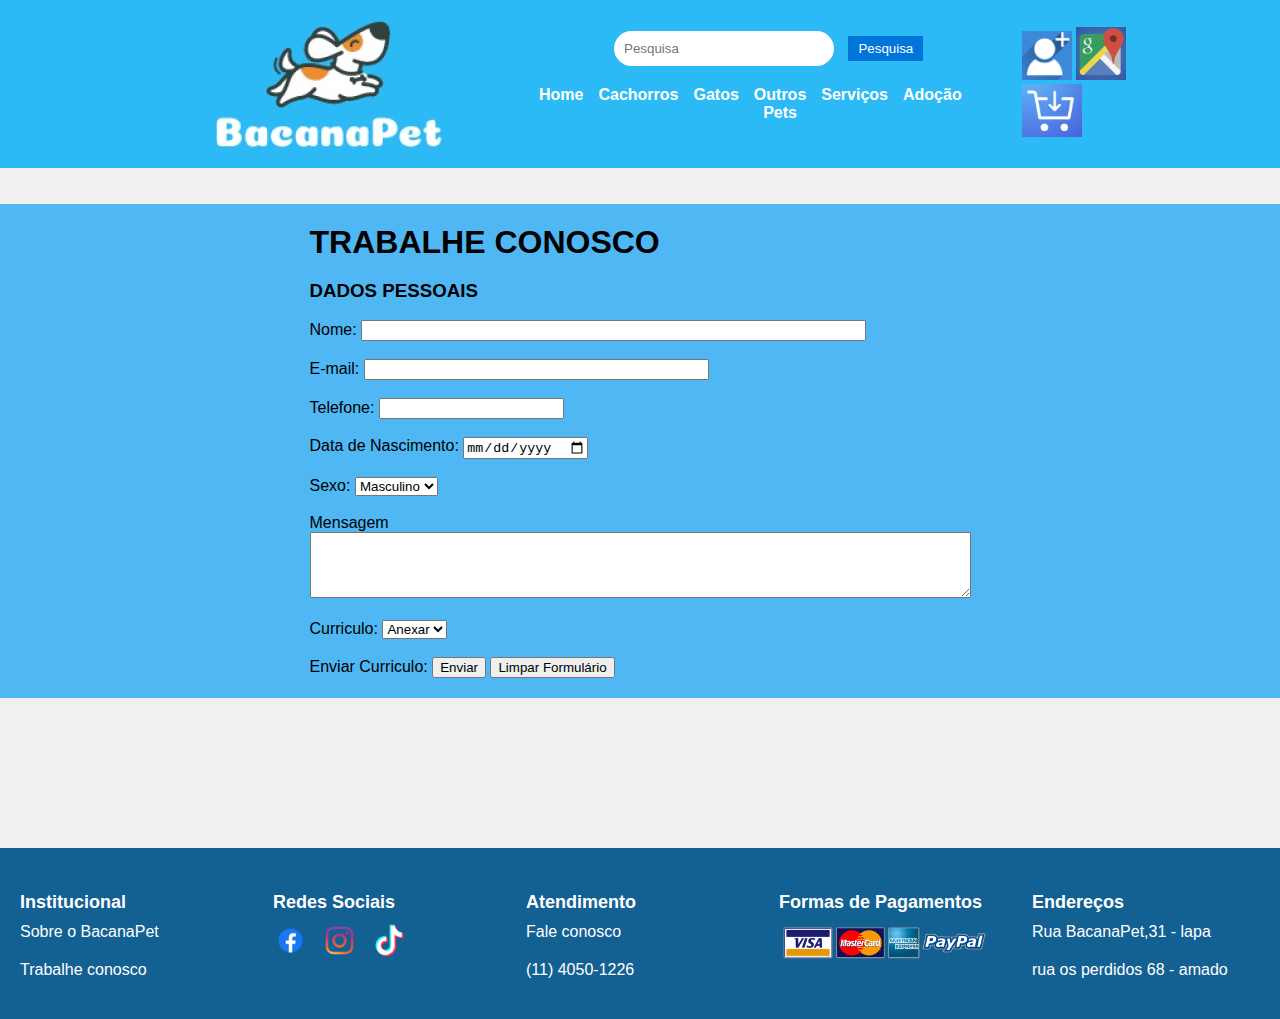
<file: bacana_pet/trabalheconosco.html>
<!DOCTYPE html>
<html lang="pt-br">

<head>
    <meta charset="UTF-8">
    <meta http-equiv="X-UA-Compatible" content="IE=edge">
    <meta name="viewport" content="width=device-width, initial-scale=1.0">
    <title>Trabalhe Conosco</title>
    <link rel="stylesheet" href="css/styletrab.css">
    <link rel="icon" type="image/x-icon" href="image/logo.gif">
</head>

<body>
    <div class="cab">
        <div class="cab1">
            <a href="index.html"><img src="image/logo.jpg" alt="logo Cachorro bacana pet" class="responsive"></a>
        </div>
        <div class="cab2">
            <nav>
                <div class="pesquisa">
                    <form action="#">
                        <input type="text" placeholder="Pesquisa" name="pesquisa">
                        <button>Pesquisa</button>
                    </form>
                </div>
                <ul>
                    <li><a href="index.html">Home</a></li>
                    <li><a href="cachorros.html">Cachorros</a></li>
                    <li><a href="cachorros.html">Gatos</a></li>
                    <li><a href="cachorros.html">Outros Pets</a></li>
                    <li><a href="servicos.html">Serviços</a></li>
                    <li><a href="adocao.html">Adoção</a></li>

                </ul>
            </nav>
        </div>
        <div class="cab3"><a href="cadastro.html"><img src="image/cadastro.png" width="50" alt="logo Cachorro bacana pet" class="responsive"></a>
            <a href="https://www.google.com.br/maps/@-23.5285211,-46.692823,18z?entry=ttu"><img src="image/mapa.png" width="50" alt="logo Cachorro bacana pet" class="responsive"></a>
            <a href="index.html"><img src="image/carrinho.png" width="60" alt="logo Cachorro bacana pet" class="responsive"></a>
          </div>
    </div>
    <br><br>
    <!-- TRABALHE CONOSCO -->
    <div class="trabalhe">
        <main>

            <h1>TRABALHE CONOSCO</h1>
            <h3>DADOS PESSOAIS</h3>
    
            <form name="cadastro" action="#" method="post">
    
                <label for="text">Nome:</label>
    
                <input type="text" id="nome" name="nome" size="60" required>
                <br><br>
    
                <label for="email">E-mail:</label>
                <input type="email" id="email" name="email" size="40" required>
                <br><br>
    
                <label for="telefone">Telefone:</label>
                <input type="tel" id="telefone" name="telefone" size="20" required>
                <br><br>
    
                <label for="dataNascimento">Data de Nascimento:</label>
                <input type="date" id="dataNascimento" name="datanascimento">
                <br><br>
    
                <label for="sexo">Sexo:</label>
                <select name="sexo" id="sexo">
                    <option value="masculino">Masculino</option>
                    <option value="feminino">Feminino</option>
                    <option value="outro">Outro</option>
                </select>
                <br><br>
    
                <label for="mensagem">Mensagem</label>
                <br>
                <textarea name="mensagem" id="mensagem" cols="80" rows="4"></textarea>
                <br><br>
    
                <label for="curriculo">Curriculo:</label>
                <select name="curriculo" id="curriculo">
                    <option value="curriculo">Anexar</option>
    
                </select>
                <br><br>
    
                <label for="curriculo">Enviar Curriculo:</label>
                <input type="submit" value="Enviar">
                <input type="submit" value="Limpar Formulário">
    
        </main>




    </div>
    

    <!-- RODAPÉ -->
    <footer>
        <div id="rodape">
            <div class="ins">
                <h4>Institucional</h4>
                <a class="cor" href="#">Sobre o BacanaPet</a>
                <a class="cor" href="trabalheconosco.html">Trabalhe conosco</a>
            </div>
            <div class="reds">
                <h4>Redes Sociais</h4>
                <img src="image/facebook-colorido.png" alt="" width="35">
                <img src="image/instagram-colorido.png" alt="" width="35">
                <img src="image/tiktok-colorido-branco.png" alt="" width="35">
            </div>
            <div class="aten">
                <h4>Atendimento</h4>
                <a class="cor" href="">Fale conosco</a>
                <a class="cor" href="">(11) 4050-1226</a>
            </div>
            <div class="formas">
                <h4>Formas de Pagamentos</h4>
                <img src="image/cartao.png" alt="" width="210">
            </div>
            <div class="end">
                <h4>Endereços</h4>
                <a href="">Rua BacanaPet,31 - lapa</a>
                <a href="">rua os perdidos 68 - amado</a>
            </div>
        </div>
    </footer>
</body>

</html>
</file>
<file: bacana_pet/css/style.css>
/* CSS Reset */
body,
h1,
h2,
p,
figure {
    margin: 0;
    padding: 0;
    width: auto;
    height: auto;
}

/* Additional Styles */
body {
    font-family: Arial, sans-serif;
    background-color: #f0f0f0;
}

/* Header */
.cab {
    display: flex;
    justify-content: space-between;
    align-items: center;
    background-color: #2bbaf6;
    padding: 10px;
}


.cab1{
    margin-left: 185px;
}


.cab3 {
    flex: 1;
    margin-right: 100px;
}

.cab2 {
    flex: 2;
    display: flex;
    justify-content: center;
    align-items: center;
    margin-left: 50px;

}

.responsive {
    max-width: 100%;
    height: auto;
}




.pesquisa input[type="text"] {
    width: 200px;
    padding: 10px;
    border-radius: 20px;
    border: none;
    margin-left: 95px;

}

.pesquisa button {
    background-color: #0074D9;
    color: #ffffff;
    border: none;
    padding: 5px 10px;
    cursor: pointer;
    margin-left: 10px;
}

ul {
    list-style: none;
    display: flex;
    gap: 15px;
    margin-right: 60px;
    text-align: center;
    margin-top: 20px;
    height: auto;
}
    ul li1:hover{
        background-color: #7EC5E3;
        color: white;
        display: flexbox;
        cursor: pointer;
        border-radius: 5%;
      }
      
      
      ul li2:hover{
        background-color:#7EC5E3;
        color: white;
        display: flexbox;
        cursor: pointer;
        border-radius: 5%;
      }
      
      ul li3:hover{
        background-color: #7EC5E3;
        color: white;
        display: flexbox;
        cursor: pointer;
        border-radius: 5%;
      }
      
      ul li4:hover{
        background-color: #7EC5E3;
        color: white;
        display: flexbox;
        cursor: pointer;
        border-radius: 5%;
      }
      
      ul li5:hover{
        background-color: #7EC5E3;
        color: white;
        display: flexbox;
        cursor: pointer;
        border-radius: 5%;
      }
      
      ul li6:hover{
        background-color: #7EC5E3;
        color: white;
        display: flexbox;
        cursor: pointer;
        border-radius: 5%;
      }
      

nav a {
    text-decoration: none;
    color: white;
    font-weight: bold;

}

/* Main Content */
main {
    padding: 20px;
}

.baner {
    margin: 20px 0;
    text-align: center;
}

.baner img {
    max-width: 100%;
    border-radius: 15px;
}





/* Footer */
#rodape {
    background-color: #136093;
    padding: 20px;
    display: flex;
    /* flex-wrap: wrap; */
    justify-content: space-between;
    align-items: flex-start;
    margin: auto;
}

#rodape h4 {
    color: #fff;
    font-size: 18px;
    margin-bottom: 10px;
}

.ins,
.reds,
.aten,
.formas,
.end {
    flex-basis: calc(20% - 20px);
    margin-left: 50px;
}

.end a,
.ins a,
.reds a,
.aten a,
.formas a,
.end a {
    color: #fff;
    text-decoration: none;
    display: block;
    margin-bottom: 5px;
    
}

.reds img {
    margin-right: 10px;
}

/* Responsive Styles */
@media screen and (max-width: 1200px) {
    .cab {
        flex-direction: column;
    }

    .cab1,
    .cab3 {
        flex-basis: 100%;
        margin-bottom: 10px;
    }
}

@media screen and (max-width: 800px) {
    .cab {
        padding: 5px;
    }

    .cab2 {
        flex-basis: 100%;
        margin-bottom: 10px;
        text-align: center;
    }

    .pesquisa {
        justify-content: center;
        margin-left: 0;
        margin-bottom: 10px;
    }

    .pesquisa input[type="text"] {
        width: 100%;
    }

    .pesquisa button {
        width: 100%;
        margin-left: 0;
    }

    nav ul {
        flex-direction: column;
        gap: 10px;
    }

    .servicos figure {
        width: 25%;

    }

    .flex-container {
        flex-direction: column;
        font-size: 10px;
    }
}

@media screen and (max-width: 600px) {
    main {
        padding: 10px;
    }
}

h2 {
    color: #136093;

}



.produtos {
    padding-left: 10%;
    margin-top: 3px;
}

.servicos {
    padding-left: 10%;
    margin-top: 3px;
}
figure {
    display: flex;


}


.fotos {

    width: 10%;
    height: 250px;
    margin: 6%;
    opacity: 45%;
    transition: opacity 0.1s ease-in-out;
    border-radius: 10%;



}

img.fotos:hover {
    opacity: 2;
    width: 10%;
    border: 0px solid #136093;
    height: 250px;
    box-shadow: 8px 8px 20px #136093;
}

.fotoss {
    width: 20%;
    height: auto;
    margin: 10px;
    border-radius: 50%;
    opacity: 60%;
}

.fotoss:hover {
    opacity: 10;
    width: 20%;
    border: 0px solid #136093;
    height: auto;
    box-shadow: 8px 8px 20px #136093;

}

.center a{
    color: #f0f0f0;
}

.flex-container {
    display: flex;
    flex-wrap: nowrap;
    background-color: #f1f1f1;
}

.flex-container .center {
    padding-top: 1%;
    background-color: #136093;
    width: 100%;
    margin: 1%;
    text-align: center;
    font-size: 20px;
    color: white;
    padding: 1%;
}

.flex-container .cantos {
    padding-top: 1%;
    background-color: dodgerblue;
    width: 100%;
    margin: 1%;
    text-align: center;
    font-size: 20px;
    color: white;
    padding: 1%;
}

p.con {
    display: block;
    flex-wrap: nowrap;

    padding-top: 1%;

    width: 100%;
    margin: 1%;
    text-align: center;
    font-size: 20px;
    color: white;
    padding: 1%;
}
</file>
<file: bacana_pet/css/styleadc.css>
/* CSS Reset */
body,
h1,
h2,
p,
figure {
    margin: 0;
    padding: 0;
}

/* Additional Styles */
body {
    font-family: Arial, sans-serif;
    background-color: #f0f0f0;
}


/* Header */
.cab {
    display: flex;
    justify-content: space-between;
    align-items: center;
    background-color: #2bbaf6;
    padding: 10px;
}


.cab1{
    margin-left: 185px;
}


.cab3 {
    flex: 1;
    margin-right: 100px;
}

.cab2 {
    flex: 2;
    display: flex;
    justify-content: center;
    align-items: center;
    margin-left: 50px;

}

.responsive {
    max-width: 100%;
    height: auto;
}




.pesquisa input[type="text"] {
    width: 200px;
    padding: 10px;
    border-radius: 20px;
    border: none;
    margin-left: 95px;

}

.pesquisa button {
    background-color: #0074D9;
    color: #ffffff;
    border: none;
    padding: 5px 10px;
    cursor: pointer;
    margin-left: 10px;
}

ul {
    list-style: none;
    display: flex;
    gap: 15px;
    margin-right: 60px;
    text-align: center;
    margin-top: 20px;
    height: auto;
}

ul li1:hover {
    background-color: #7EC5E3;
    color: white;
    display: flexbox;
    cursor: pointer;
    border-radius: 5%;
}


ul li2:hover {
    background-color: #7EC5E3;
    color: white;
    display: flexbox;
    cursor: pointer;
    border-radius: 5%;
}

ul li3:hover {
    background-color: #7EC5E3;
    color: white;
    display: flexbox;
    cursor: pointer;
    border-radius: 5%;
}

ul li4:hover {
    background-color: #7EC5E3;
    color: white;
    display: flexbox;
    cursor: pointer;
    border-radius: 5%;
}

ul li5:hover {
    background-color: #7EC5E3;
    color: white;
    display: flexbox;
    cursor: pointer;
    border-radius: 5%;
}

ul li6:hover {
    background-color: #7EC5E3;
    color: white;
    display: flexbox;
    cursor: pointer;
    border-radius: 5%;
}



nav a {
    text-decoration: none;
    color: white;
    font-weight: bold;
}

/* Main Content */
main {
    padding: 20px;
}

.baner {
    margin: 20px 0;
    text-align: center;
}

.baner img {
    max-width: 100%;
    border-radius: 15px;
}


.cor {
    color: white;
    display: block;

}



/* Footer */
#rodape {
    background-color: #136093;
    padding: 20px;
    display: flex;
    flex-wrap: wrap;
    justify-content: space-between;
    align-items: flex-start;
}

#rodape,
.aten a h4 {
    color: #fff;
    font-size: 18px;
    margin-bottom: 10px;
}


.end a,
.ins a,
.reds a,
.aten a,
.formas a,
.end a {
    color: #fff;
    text-decoration: none;
    display: block;
    margin-bottom: 5px;
}

.ins,
.reds,
.aten,
.formas,
.end {
    flex-basis: calc(20% - 20px);
}

.end a {
    color: #fff;
    text-decoration: none;
    display: block;
    margin-bottom: 5px;
}

.reds img {
    margin-right: 10px;
}

/* Responsive Styles */
@media screen and (max-width: 1200px) {
    .cab {
        flex-direction: column;
    }

    .cab1,
    .cab3 {
        flex-basis: 100%;
        margin-bottom: 10px;
    }
}

@media screen and (max-width: 800px) {
    .cab {
        padding: 5px;
    }

    .cab2 {
        flex-basis: 100%;
        margin-bottom: 10px;
        text-align: center;
    }

    .pesquisa {
        justify-content: center;
        margin-left: 0;
        margin-bottom: 10px;
    }

    .pesquisa input[type="text"] {
        width: 100%;
    }

    .pesquisa button {
        width: 100%;
        margin-left: 0;
    }

    nav ul {
        flex-direction: column;
        gap: 10px;
    }

    .servicos figure {
        width: 45%;

    }

    .flex-container {
        flex-direction: column;
        font-size: 10px;
    }
}

@media screen and (max-width: 600px) {
    main {
        padding: 10px;
    }
}

h2 {
    color: #ffa42d;

}

.produtos,
.servicos,
.meadote {
    max-width: 100%;
    padding-left: 10%;
    padding-top: 2%;



}

figure {
    display: flex;


}


.fotos {
    width: 10%;
    height: auto;
    padding: 6%;
    opacity: 0.8;
    transition: opacity 0.1s ease-in-out;
    border-radius: 20%;



}

img.fotos:hover {
    opacity: 1;
    width: 15%;
    border: 1px solid rgb(255, 164, 45);

}

.fotoss {
    width: 50%;
    height: auto;
    padding: 1%;

}

.flex-container {
    display: flex;
    flex-wrap: nowrap;
    background-color: #f1f1f1;
}

.flex-container .center {
    padding-top: 1%;
    background-color: #ffa42d;
    width: 100%;
    margin: 1%;
    text-align: center;
    font-size: 20px;
    color: white;
    padding: 1%;
}

.flex-container .cantos {
    padding-top: 1%;
    background-color: dodgerblue;
    width: 100%;
    margin: 1%;
    text-align: center;
    font-size: 20px;
    color: white;
    padding: 1%;
}

p.con {
    display: block;
    flex-wrap: nowrap;

    padding-top: 1%;

    width: 100%;
    margin: 1%;
    text-align: center;
    font-size: 20px;
    color: white;
    padding: 1%;
}

/* css rapha */

.container-adocao {
    justify-content: center;
    align-items: center;
}

.container-adocao h2 {
    text-align: center;
    color: #2CBAF6;
    margin-top: 40px;
}

.box-text1 {
    text-align: center;
    color: #F79E1B;
    margin-top: 0px;
}

.box-text2 {
    text-align: center;
    color: #2CBAF6;
    margin-top: 0px;
    width: 790px;
    font-size: 25px;
    margin-left: 540px;
}

.formulario {
    justify-content: center;
    align-items: center;
    display: flex;
    margin-left: 90px;

}

.formulario label {
    font-weight: bold;
    margin: 5px;
}

.container {
    align-items: center;
    justify-content: center;
    margin-left: 25%;
    margin-top: 20px;
    width: 50%;
    font-family: 'Franklin Gothic Medium', 'Arial Narrow', Arial, sans-serif;
    margin-bottom: 40px;
}

.adoc {

    border: 1px solid #ed8d31;
    margin-top: 40px;
}

.con {
    display: flex;
    justify-content: center;

}

.conteudo {

    background-color: rgb(240, 237, 237);
    border-radius: 8px;
    align-items: center;
    text-align: center;
    font-size: 100%;
    justify-content: center;
    max-width: 100%;
    margin-right: 10%;
    margin-left: 10%;
}

.promocao {

    color: white;

}
</file>
<file: bacana_pet/css/stylecach.css>
/* CSS Reset */
body,
h1,
h2,
p,
figure {
    margin: 0;
    padding: 0;
}

/* Additional Styles */
body {
    font-family: Arial, sans-serif;
    background-color: #f0f0f0;
}

/* Header */
.cab {
    display: flex;
    justify-content: space-between;
    align-items: center;
    background-color: #2bbaf6;
    padding: 10px;
}


.cab1{
    margin-left: 185px;
}


.cab3 {
    flex: 1;
    margin-right: 100px;
}

.cab2 {
    flex: 2;
    display: flex;
    justify-content: center;
    align-items: center;
    margin-left: 50px;

}

.responsive {
    max-width: 100%;
    height: auto;
}


.pesquisa input[type="text"] {
    width: 200px;
    padding: 10px;
    border-radius: 20px;
    border: none;
    margin-left: 95px;
    
}

.pesquisa button {
    background-color: #0074D9;
    color: #ffffff;
    border: none;   
    padding: 5px 10px;
    cursor: pointer;
    margin-left: 10px;
}

ul {
    list-style: none;
    display: flex;
    gap: 15px;
    margin-right: 60px;
    text-align: center;
    margin-top: 20px;
    height: auto;
    
        
}

ul li1:hover{
    background-color: #7EC5E3;
    color: white;
    display: flexbox;
    cursor: pointer;
    border-radius: 5%;
  }
  
  
  ul li2:hover{
    background-color:#7EC5E3;
    color: white;
    display: flexbox;
    cursor: pointer;
    border-radius: 5%;
  }
  
  ul li3:hover{
    background-color: #7EC5E3;
    color: white;
    display: flexbox;
    cursor: pointer;
    border-radius: 5%;
  }
  
  ul li4:hover{
    background-color: #7EC5E3;
    color: white;
    display: flexbox;
    cursor: pointer;
    border-radius: 5%;
  }
  
  ul li5:hover{
    background-color: #7EC5E3;
    color: white;
    display: flexbox;
    cursor: pointer;
    border-radius: 5%;
  }
  
  ul li6:hover{
    background-color: #7EC5E3;
    color: white;
    display: flexbox;
    cursor: pointer;
    border-radius: 5%;
  }

nav a {
    text-decoration: none;
    color: white;
    font-weight: bold;
}
/* Main Content */
main {
    padding: 20px;
}

.baner {
    margin: 20px 0;
    text-align: center;
}

.baner img {
    max-width: 100%;
    border-radius: 15px;
}

/* Footer */
#rodape {
    background-color: #136093;
    padding: 20px;
    display: flex;
    flex-wrap: wrap;
    justify-content: space-between;
    align-items: flex-start;
}

#rodape, .aten a h4 {
    color: #fff;
    font-size: 18px;
    margin-bottom: 10px;
}

.end a,
.ins a,
.reds a,
.aten a,
.formas a,
.end a  {
    color: #fff;
    text-decoration: none;
    display: block;
    margin-bottom: 5px;
    margin-top: 15px;
}
.ins,
.reds,
.aten,
.formas,
.end {
    flex-basis: calc(20% - 20px);
}

.end a {
    color: #fff;
    text-decoration: none;
    display: block;
    margin-bottom: 5px;
}

.reds img {
    margin-right: 10px;
}

/* Responsive Styles */
@media screen and (max-width: 1200px) {
    .cab {
        flex-direction: column;
    }

    .cab1,
    .cab3 {
        flex-basis: 100%;
        margin-bottom: 10px;
    }
}

@media screen and (max-width: 800px) {
    .cab {
        padding: 5px;
    }

    .cab2 {
        flex-basis: 100%;
        margin-bottom: 10px;
        text-align: center;
    }

    .pesquisa {
        justify-content: center;
        margin-left: 0;
        margin-bottom: 10px;
    }

    .pesquisa input[type="text"] {
        width: 100%;
    }

    .pesquisa button {
        width: 100%;
        margin-left: 0;
    }

    nav ul {
        flex-direction: column;
        gap: 10px;
    }
}

@media screen and (max-width: 600px) {
    main {
        padding: 10px;
    }
}


/* ======================================== */

/* >>>>>>>> Formatação Nati <<<<<<<< */

#container-petiscos {
    background-color: white;
    width: 100%;
    display: flex;
    align-items: center;
    justify-content: center;
    box-shadow: 5px 5px 5px 5px rgb(189, 184, 184);

}



.box1-petisco {
    background-color: white;
    margin: 20px;
   

}
.box1-petisco img{
    width: 65%;
    
}



/* .box2-petisco{
    background-color: white;
    margin: 20px;
  
  } */



h1 {
    color: #ed8d31;
    display: flex;
    align-items: center;
    justify-content: center;

}



h2 {
    color: #2CBAF6
}
</file>
<file: bacana_pet/css/stylecads.css>
/* CSS Reset = REINICIAR */
body,
h1,
h2,
p,
figure {
  margin: 0;
  padding: 0;
}

/* Additional Styles = ESTILOS ADICIONAIS */
body {
  font-family: Arial, sans-serif;
  background-color: #f0f0f0;
}

/* Header */
.cab {
  display: flex;
  justify-content: space-between;
  align-items: center;
  background-color: #2bbaf6;
  padding: 10px;
}


.cab1{
  margin-left: 185px;
}


.cab3 {
  flex: 1;
  margin-right: 100px;
}

.cab2 {
  flex: 2;
  display: flex;
  justify-content: center;
  align-items: center;
  margin-left: 50px;

}

/* RESPONSIVO */
.icone-responsive {
  max-width: 100%;
  height: auto;
  margin: 5px;
  margin-left: 30px;
  border-radius: 20%;
 
}

/* CONFIGURANDO O ELEMENTO PESQUISA */
.pesquisa {
  display: flex;
  margin-left: 20px;
}

/* CONFIGURANDO O INPUT DA PESQUISA */
.pesquisa input[type="text"] {
  width: 200px;
  padding: 5px;
  border-radius: 20px;
  border: none;
  margin-left: 40px;
}

/* CONFIGURANDO O BOTÃO PESQUISA */
.pesquisa button {
  background-color: #0074D9;
  color: #ffffff;
  border: none;
  border-radius: 20px;
  padding: 5px 10px;
  cursor: pointer;
  margin-left: 30px;
 
}

/* CONFIGURANDO A NAVEGAÇÃO UL */
nav ul {
  list-style: none;
  display: flex;
  gap: 15px;
 text-align: center;
 align-items: center;
 margin-left: -40px;
 padding-top: 20px;
}

/* INSERINDO O HOVER NAS "LI" */
ul li1:hover{
  background-color: #136093;
  color: white;
  display: flexbox;
  cursor: pointer;
  border-radius: 5%;
}


ul li2:hover{
  background-color: #136093;
  color: white;
  display: flexbox;
  cursor: pointer;
  border-radius: 5%;
}

ul li3:hover{
  background-color: #136093;
  color: white;
  display: flexbox;
  cursor: pointer;
  border-radius: 5%;
}

ul li4:hover{
  background-color: #136093;
  color: white;
  display: flexbox;
  cursor: pointer;
  border-radius: 5%;
}

ul li5:hover{
  background-color: #136093;
  color: white;
  display: flexbox;
  cursor: pointer;
  border-radius: 5%;
}

ul li6:hover{
  background-color: #136093;
  color: white;
  display: flexbox;
  cursor: pointer;
  border-radius: 5%;
}


/* CONFIGURANDO A NAVEGAÇÃO ANCORA */
nav a {
  text-decoration: none;
  color: white;
  font-weight: bold;
}


/* Main Content */
main {
  padding: 20px;
}

/* CONFIGURANDO O BANNER */
.baner {
  margin: 20px 0;
  text-align: center;
}

/* CONFIGURANDO A IMAGEM BANNER */
.baner img {
  max-width: 100%;
  border-radius: 15px;
}


/* Responsive Styles = ESTILOS RESPONSIVOS PARA O CABEÇALHO */
@media screen and (max-width: 1200px) {
  .cab {
    flex-direction: column;
  }

  /* Responsive Styles = ESTILOS RESPONSIVOS PARA O CABEÇALHO 1 E 3 */
  .cab1,
  .cab3 {
    flex-basis: 100%;
    margin-bottom: 10px;
  }
}

/* Responsive Styles = ESTILOS RESPONSIVOS PARA O CABEÇALHO */
@media screen and (max-width: 800px) {
  .cab {
    padding: 5px;
  }

  /* Responsive Styles = ESTILOS RESPONSIVOS PARA O CABEÇALHO 2 */
  .cab2 {
    flex-basis: 100%;
    margin-bottom: 10px;
    text-align: center;
  }

  /* Responsive Styles = ESTILOS RESPONSIVOS PARA PESQUISA */
  .pesquisa {
    justify-content: center;
    margin-left: 0;
    margin-bottom: 10px;
  }

  /* Responsive Styles = ESTILOS RESPONSIVOS PARA O INPUT PESQUISA */
  .pesquisa input[type="text"] {
    width: 100%;
  }

  /* Responsive Styles = ESTILOS RESPONSIVOS PARA O BOTÃO PESQUISA */
  .pesquisa button {
    width: 100%;
    margin-left: 0;
  }

  /* Responsive Styles = ESTILOS RESPONSIVOS PARA A NAVEGAÇÃO UL */
  nav ul {
    flex-direction: column;
    gap: 10px;
  }
}

/* Responsive Styles = ESTILOS RESPONSIVOS PARA O MAIN = CORPO PRINCIPAL */
@media screen and (max-width: 600px) {
  main {
    padding: 10px;
  }
}





/* INICIO DA PAGINA CADASTRO */


/* configuração A IMAGEM DO LOGO FAÇA SEU CADASTRO */

.faca-responsive {

  display: flex;
  height: auto;
  margin-left: 30%;
  border-radius: 95px;
  box-shadow:5px 11px 11px 3px #13c7f8a0;
  image-resolution: 300px;


}


/* configurando a cor da linha do hr */
hr {
  border-color: #4fb7f3;
  width: 100%;
  margin-top: 20px;
}



/* CONFIGURANDO O CONTAINER PRINCIPAL "FORMCD" */
.formcad {
  display: flex;
  align-items: center;
  justify-content: center;
  
}


/* CONFIGURANDO A CAIXA DE FORMULARIO */
.box-cadastro {
  background-color: #97e3f8a0;
  width: 800px;
  height:300px;
  padding: 10px;
  border-color: #000306;
  border-radius: 2%;
  border: #000306;
  
}

h3 {
  
  margin-left: 4%;
  font-family: Arial, Helvetica, sans-serif;
}

/* CONFIGURANDO O NOME E O IMPUT DO CLIENTE */

#lblnome {
  margin-left: 4%;
  margin-top: 10px;
  font-family: Arial, Helvetica, sans-serif;
}

#txtnome {
  margin-left: 1%;
  margin-top: 10px;
  font-family: Arial, Helvetica, sans-serif;
}

/* CONFIGURANDO O RG DO CLIENTE */
#rg {
  margin-left: 4%;
  font-family: Arial, Helvetica, sans-serif;
}

#txtrg {

  margin-left: 1%;
  font-family: Arial, Helvetica, sans-serif;
}


/* CONFIGURANDO O IMPUT "CPF */
#cpf {
  margin-left: 5%;
  font-family: Arial, Helvetica, sans-serif;
}


/* CONFIGURANDO O IMPUT "DATA DE NASCIMENTO */
#lbldtnasc {
  margin-left:5%;
  font-family: Arial, Helvetica, sans-serif;
}


/* CONFIGURANDO TELEFONE FIXO E CELULAR */

#fonefixo {
  margin-left: 4%;
  font-family: Arial, Helvetica, sans-serif;
}

#cel {
  margin-left:5%;
  font-family: Arial, Helvetica, sans-serif;
}

/* CONFIGURANDO O ENDEREÇO - BAIRRO - CEP */

#end {
  margin-left: 4%;
  font-family: Arial, Helvetica, sans-serif;
}


#bairro {
  margin-left: 4%;
  font-family: Arial, Helvetica, sans-serif;
}

#CEP {
  margin-left: 5%;
  font-family: Arial, Helvetica, sans-serif;
}


/* CONFIGURANDO O ESTADO */
#estado {
  margin-left: 4%;
  font-family: Arial, Helvetica, sans-serif;
}


/* CONFIGURANDO CIDADE */

#cidade {
  margin-left: 4%;
  font-family: Arial, Helvetica, sans-serif;
}



/* AGORA VAMOS CONFIGURAR O FORMULARIO DE LOGIN */



/* CONFIGURANDO O CONTAINER PRINCIPAL "FORMLOGIN" */
.formlogin {
  display: flex;
  align-items: center;
  justify-content: center;
}



/* CONFIGURANDO A CAIXA "BOX-LOGIN" */
.box-login {
  background-color: #97e3f8a0;
  width: 800px;
  padding: 10px;
  border-color: #000306;
  border-radius: 2%;
  border: #000306;
}


/* CONFIGURANDO O TÍTULO DADOS CADASTRAIS */
h3 {
  
  margin-left: 4%;
  font-family: Arial, Helvetica, sans-serif;
}


/* CONFIGURANDO O EMAIL */
#email {
  margin-left: 4%;
  font-family: Arial, Helvetica, sans-serif;

}

/* CONFORGURANDO O LOGIN - SENHA E CONFIRMAÇÃO DE SENHA */

#log {
  margin-left: 4%;
  font-family: Arial, Helvetica, sans-serif;
}

#senha {
  margin-left: 4%;
  font-family: Arial, Helvetica, sans-serif;
}

#confirma {
  margin-left: 4%;
  font-family: Arial, Helvetica, sans-serif;
}


.login1-responsive {
  margin-top: -28%;
  height: auto;
  display: flexbox;
margin-left: 550px;
border-radius: 95px;
box-shadow:3px 8px 8px 3px #13c7f8a0;
image-resolution: 300px;

}

/* CONFIGURANDO O SUBMIT "ENVIAR CADASTRO"*/
input[type=enviar] {
  width: 11%;
  height: 17px;
  margin-left: 42%;
  font-size: 18px;
  margin-top: 3%;
  border-color: #4f97e0;
  color: #000000;
  font-weight: bold;
  border-radius: 10%;
  background-color: #59a5f1;
  font-family: Arial, Helvetica, sans-serif;
  margin-block-end: 20px;
  display:flexbox;
  align-items: center;
  text-align: center;
}


/* CONFIGURANDO O MOUSE DO SUBMIT "ENVIAR CADASTRO" */
#ec:hover {
  background-color: #054671;
  color: white;
  display: flexbox;
  cursor: pointer;
}


/* Footer = RODAPÉ */
#rodape {
  background-color: #136093;
  padding: 20px;
  display: flex;
  flex-wrap: wrap;
  justify-content: space-between;
  align-items: flex-start;
}

#rodape h4 {
  color: #fff;
  font-size: 18px;
  margin-bottom: 10px;
}

.ins,
.reds,
.aten,
.formas,
.end {
  flex-basis: calc(20% - 10px);
    
}


.end a,
.ins a {
  color: #fff;
  text-decoration: none;
  display: block;
  margin-bottom: 5px;
}


.reds img {
  margin-right: 3px
}
</file>
<file: bacana_pet/css/style.serv.css>
/* CSS Reset */
body,
h1,
h2,
p,
figure {
  margin: 0;
  padding: 0;
  width: auto;
  height: auto;
}

/* Additional Styles */
body {
  font-family: Arial, sans-serif;
  background-color: #f0f0f0;
}

/* Header */
.cab {
  display: flex;
  justify-content: space-between;
  align-items: center;
  background-color: #2bbaf6;
  padding: 10px;
}


.cab1 {
  margin-left: 185px;
}


.cab3 {
  flex: 1;
  margin-right: 100px;
}

.cab2 {
  flex: 2;
  display: flex;
  justify-content: center;
  align-items: center;
  margin-left: 50px;

}

.responsive {
  max-width: 100%;
  height: auto;
}




.pesquisa input[type="text"] {
  width: 200px;
  padding: 10px;
  border-radius: 20px;
  border: none;
  margin-left: 95px;

}

.pesquisa button {
  background-color: #0074D9;
  color: #ffffff;
  border: none;
  padding: 5px 10px;
  cursor: pointer;
  margin-left: 10px;
}

ul {
  list-style: none;
  display: flex;
  gap: 15px;
  margin-right: 60px;
  text-align: center;
  margin-top: 20px;
  height: auto;
}

ul li1:hover {
  background-color: #7EC5E3;
  color: white;
  display: flexbox;
  cursor: pointer;
  border-radius: 5%;
}


ul li2:hover {
  background-color: #7EC5E3;
  color: white;
  display: flexbox;
  cursor: pointer;
  border-radius: 5%;
}

ul li3:hover {
  background-color: #7EC5E3;
  color: white;
  display: flexbox;
  cursor: pointer;
  border-radius: 5%;
}

ul li4:hover {
  background-color: #7EC5E3;
  color: white;
  display: flexbox;
  cursor: pointer;
  border-radius: 5%;
}

ul li5:hover {
  background-color: #7EC5E3;
  color: white;
  display: flexbox;
  cursor: pointer;
  border-radius: 5%;
}

ul li6:hover {
  background-color: #7EC5E3;
  color: white;
  display: flexbox;
  cursor: pointer;
  border-radius: 5%;
}


nav a {
  text-decoration: none;
  color: white;
  font-weight: bold;

}

/* Main Content */
main {
  padding: 20px;
}

.baner {
  margin: 20px 0;
  text-align: center;
}

.baner img {
  max-width: 100%;
  border-radius: 15px;
}


.cor {
  color: white;
  display: block;

}





.pesquisa input[type="text"] {
  width: 200px;
  padding: 10px;
  border-radius: 20px;
  border: none;
  margin-left: 95px;

}

.pesquisa button {
  background-color: #0074D9;
  color: #ffffff;
  border: none;
  padding: 5px 10px;
  cursor: pointer;
  margin-left: 10px;
}

ul {
  list-style: none;
  display: flex;
  gap: 15px;
  margin-right: 60px;
  text-align: center;
  margin-top: 20px;
  height: auto;


}

ul li1:hover {
  background-color: #7EC5E3;
  color: white;
  display: flexbox;
  cursor: pointer;
  border-radius: 5%;
}


ul li2:hover {
  background-color: #7EC5E3;
  color: white;
  display: flexbox;
  cursor: pointer;
  border-radius: 5%;
}

ul li3:hover {
  background-color: #7EC5E3;
  color: white;
  display: flexbox;
  cursor: pointer;
  border-radius: 5%;
}

ul li4:hover {
  background-color: #7EC5E3;
  color: white;
  display: flexbox;
  cursor: pointer;
  border-radius: 5%;
}

ul li5:hover {
  background-color: #7EC5E3;
  color: white;
  display: flexbox;
  cursor: pointer;
  border-radius: 5%;
}

ul li6:hover {
  background-color: #7EC5E3;
  color: white;
  display: flexbox;
  cursor: pointer;
  border-radius: 5%;
}

nav a {
  text-decoration: none;
  color: white;
  font-weight: bold;
}

/* Main Content */
main {
  padding: 20px;
}

.baner {
  margin: 20px 0;
  text-align: center;
}

.baner img {
  max-width: 100%;
  border-radius: 15px;
}


/* Responsive Styles = ESTILOS RESPONSIVOS PARA O CABEÇALHO */
@media screen and (max-width: 1200px) {
  .cab {
    flex-direction: column;
  }

  /* Responsive Styles = ESTILOS RESPONSIVOS PARA O CABEÇALHO 1 E 3 */
  .cab1,
  .cab3 {
    flex-basis: 100%;
    margin-bottom: 10px;
  }
}

/* Responsive Styles = ESTILOS RESPONSIVOS PARA O CABEÇALHO */
@media screen and (max-width: 800px) {
  .cab {
    padding: 5px;
  }

  /* Responsive Styles = ESTILOS RESPONSIVOS PARA O CABEÇALHO 2 */
  .cab2 {
    flex-basis: 100%;
    margin-bottom: 10px;
    text-align: center;
  }

  /* Responsive Styles = ESTILOS RESPONSIVOS PARA PESQUISA */
  .pesquisa {
    justify-content: center;
    margin-left: 0;
    margin-bottom: 10px;
  }

  /* Responsive Styles = ESTILOS RESPONSIVOS PARA O INPUT PESQUISA */
  .pesquisa input[type="text"] {
    width: 100%;
  }

  /* Responsive Styles = ESTILOS RESPONSIVOS PARA O BOTÃO PESQUISA */
  .pesquisa button {
    width: 100%;
    margin-left: 0;
  }

  /* Responsive Styles = ESTILOS RESPONSIVOS PARA A NAVEGAÇÃO UL */
  nav ul {
    flex-direction: column;
    gap: 10px;
  }
}

/* Responsive Styles = ESTILOS RESPONSIVOS PARA O MAIN = CORPO PRINCIPAL */
@media screen and (max-width: 600px) {
  main {
    padding: 10px;
  }
}





/* INICIO DA PAGINA 8 */


/* configuração do titulo principal */
h2 {
  font-family: Arial, Helvetica, sans-serif;
  text-align: center;
  font-size: 350%;
  padding-top: 3%;
  font-weight: bold;
  color: #2d9bda;
  word-spacing: 25px;
  width: 100%;
  color: #2d9bda;
  -webkit-text-stroke-width: 1px;
  -webkit-text-stroke-color: #110247;
  -webkit-text-fill-color: #2d9bda;

}


/* configurando a cor da linha do hr */
hr {
  border-color: hsl(202, 87%, 63%);
  width: 100%;
  margin-top: 20px;
}


/* CONFIGURANDO O TÍTULO */
h3 {
  text-align: center;
  border-color: #000306;
  font-size: 30px;
  font-family: Arial, Helvetica, sans-serif;
  width: 100%;
  height: 40px;
  display: flexbox;
  padding-top: 1%;
  background-color: #2bbaf6;
  border-radius: 5px;

}


/* configurando a imagem do cachorro com toca */
.img-ducha {
  border-color: #0074D9;
  border-radius: 50%;
  margin-left: -30px;
  width: 400px;
  display: flex;
  image-resolution: 300px;

}

/* configurando a imagem do cachorro com toca e o cachorro da conulta */
.img-responsive {
  max-width: 100%;
  height: auto;
  margin: 5px;
  margin-left: 30px;
  border-radius: 95px;
  box-shadow: 5px 11px 11px 3px #13c7f8a0;
}


/* CONFIGURANDO O CONTAINER PRINCIPAL "FORMBT" */
.formbt {
  display: flex;
  align-items: center;
  justify-content: center;
}


/* CONFIGURANDO A CAIXA DE FORMULARIO */
.box-formulario {
  background-color: #97e3f8a0;
  width: 800px;
  padding: 10px;
  border-color: #000306;
  border-radius: 2%;
  border: #000306;
}


/* CONFIGURANDO O IMPUT "NOME DO PROPRIETARIO */
#txtnome {
  margin-left: 1%;
  margin-top: 10px;
}


/* CONFIGURANDO O IMPUT "NOME DO ANIMAL */
#lblanimal {
  margin-left: 10%;
}


/* CONFIGURANDO O IMPUT "SERVIÇOS */
#lblservico {
  margin-left: 28%;
}


/* CONFIGURANDO A LABEL HORARIO */
#lblhorario {
  margin-left: 14%;

}



/* Configurar a Caixa de Enviar "Agendar" */
#sub {
  width: 20%;
  height: 50px;
  margin-left: 40%;
  font-size: 25px;
  margin-top: 7%;
  border-color: #000306;
  color: #ffffff;
  font-weight: bold;
  border-radius: 10%;
  background-color: #2196F3;
  font-family: Arial, Helvetica, sans-serif;
  margin-block-end: 10px;
}


/* CONFIGURANDO O MOUSE SUBMIT */
#sub:hover {
  background-color: #136093;
  color: white;
  display: flexbox;
  cursor: pointer;
}

/* AGORA VAMOS CONFIGURAR O FORMULARIO DE CONSULTA VETERINARIA */


/* Configurando o título CONSULTA VETERINÁRIA */
.verde {
  background-color: #2bbaf6;
  color: #000306;
  display: flexbox;
  border-radius: 5px;
}


/* CONFIGURANDO O CONTAINER PRINCIPAL "FORMCONS" */
.formcons {
  display: flex;
  align-items: center;
  justify-content: center;
}


/* configurando a imagem do cacorro na consulta */
.img-consulta {
  border-color: #0074D9;
  border-radius: 5%;
  margin-left: -30px;
  width: 400px;
  display: flex;
  height: 260px;
  margin-top: -5%;
  image-resolution: 300px;

}


/* CONFIGURANDO A CAIXA DE FORMULARIO CONSULTA */
.box-consulta {
  background-color: #97e3f8a0;
  width: 800px;
  padding: 10px;
  border-color: #000306;
  border-radius: 2%;
  border: #000306;
}


/* CONFIGURANDO O IMPUT "NOME DO PROPRIETARIO */
#txtpropri {
  margin-left: 1%;
  margin-top: 10px;
}


/* CONFIGURANDO O IMPUT "NOME DO ANIMAL */
#consanimal {
  margin-left: 10%;
}


/* CONFIGURANDO A LABEL HORARIO */
#lblhora {
  margin-left: 14%;
}


/* CONFIGURANDO A LABEL SINTOMAS */
#lblsintomas {
  border-radius: 10%;
}


/* CONFIGURANDO O SUBMIT "ENVIAR"*/
input[type=submit] {
  width: 20%;
  height: 50px;
  margin-left: 40%;
  font-size: 25px;
  margin-top: 7%;
  border-color: #000306;
  color: #ffffff;
  font-weight: bold;
  border-radius: 10%;
  background-color: #2196F3;
  font-family: Arial, Helvetica, sans-serif;
  margin-block-end: 10px;
}

/* CONFIGURANDO O MOUSE DO SUBMIT "ENVIAR" */
.agcons:hover {
  background-color: #136093;
  color: white;
  display: flexbox;
  cursor: pointer;
}


/* Footer */
#rodape {
  background-color: #136093;
  padding: 20px;
  display: flex;
  flex-wrap: wrap;
  justify-content: space-between;
  align-items: flex-start;
}

#rodape,
.aten a h4 {
  color: #fff;
  font-size: 18px;
  margin-bottom: 10px;
}

.end a,
.ins a,
.reds a,
.aten a,
.formas a,
.end a {
  color: #fff;
  text-decoration: none;
  display: block;
  margin-bottom: 5px;
  margin-top: -5px;

}

.ins,
.reds,
.aten,
.formas,
.end {
  flex-basis: calc(20% - 20px);
}

.end a {
  color: #fff;
  text-decoration: none;
  display: block;
  margin-bottom: 5px;
}

.reds img {
  margin-right: 10px;
}
</file>
<file: bacana_pet/css/style.vini.css>
/* CSS Reset */
body, h1, h2, p, figure {
    margin: 0;
    padding: 0;
}

/* Additional Styles */
body {
    font-family: Arial, sans-serif;
    background-color: #f0f0f0;
}

/* Header */
.cab {
    display: flex;
    justify-content: space-between;
    align-items: center;
    background-color: #2bbaf6;
    padding: 10px;
}


.cab1{
    margin-left: 185px;
}


.cab3 {
    flex: 1;
    margin-right: 100px;
}

.cab2 {
    flex: 2;
    display: flex;
    justify-content: center;
    align-items: center;
    margin-left: 50px;

}

.responsive {
    max-width: 100%;
    height: auto;
}


.pesquisa input[type="text"] {
    width: 200px;
    padding: 10px;
    border-radius: 20px;
    border: none;
    margin-left: 95px;
    
}

.pesquisa button {
    background-color: #0074D9;
    color: #ffffff;
    border: none;   
    padding: 5px 10px;
    cursor: pointer;
    margin-left: 10px;
}

ul {
    list-style: none;
    display: flex;
    gap: 15px;
    margin-right: 60px;
    text-align: center;
    margin-top: 20px;
    height: auto;
    
        
}

ul li1:hover{
    background-color: #7EC5E3;
    color: white;
    display: flexbox;
    cursor: pointer;
    border-radius: 5%;
  }
  
  
  ul li2:hover{
    background-color:#7EC5E3;
    color: white;
    display: flexbox;
    cursor: pointer;
    border-radius: 5%;
  }
  
  ul li3:hover{
    background-color: #7EC5E3;
    color: white;
    display: flexbox;
    cursor: pointer;
    border-radius: 5%;
  }
  
  ul li4:hover{
    background-color: #7EC5E3;
    color: white;
    display: flexbox;
    cursor: pointer;
    border-radius: 5%;
  }
  
  ul li5:hover{
    background-color: #7EC5E3;
    color: white;
    display: flexbox;
    cursor: pointer;
    border-radius: 5%;
  }
  
  ul li6:hover{
    background-color: #7EC5E3;
    color: white;
    display: flexbox;
    cursor: pointer;
    border-radius: 5%;
  }

nav a {
    text-decoration: none;
    color: white;
    font-weight: bold;

}

/* Main Content */
main {
    padding: 20px;
}

.baner {
    margin: 20px 0;
    text-align: center;
}

.baner img {
    max-width: 100%;
    border-radius: 15px;
}
.paragraph{

    text-align: center;
    justify-content: center;
    
}
.paragraph h1 {
    color: #ffa42d;
    padding: 30px;
}
.paragraph h4 {
    color: #0074D9;
    padding: 20px;
}
.paragraph p {
    padding: 30px;
}
.paragraph img{
    border-radius: 50%;
}




/* Footer */
#rodape {
    background-color: #136093;
    padding: 20px;
    display: flex;
    flex-wrap: wrap;
    justify-content: space-between;
    align-items: flex-start;
}

#rodape h4 {
    color: #fff;
    font-size: 18px;
    margin-bottom: 10px;
}

.ins, .reds, .aten, .formas, .end {
    flex-basis: calc(20% - 20px);
}

.end a,
.ins a,
.reds a,
.aten a,
.formas a,
.end a  {
    color: #fff;
    text-decoration: none;
    display: block;
    margin-bottom: 5px;
    margin-top: 15px;
}

.reds img {
    margin-right: 10px;
}

/* Responsive Styles */
@media screen and (max-width: 1200px) {
    .cab {
        flex-direction: column;
    }
    .cab1, .cab3 {
        flex-basis: 100%;
        margin-bottom: 10px;
    }
}

@media screen and (max-width: 800px) {
    .cab {
        padding: 5px;
    }
    .cab2 {
        flex-basis: 100%;
        margin-bottom: 10px;
        text-align: center;
    }
    .pesquisa {
        justify-content: center;
        margin-left: 0;
        margin-bottom: 10px;
    }
    .pesquisa input[type="text"] {
        width: 100%;
    }
    .pesquisa button {
        width: 100%;
        margin-left: 0;
    }
    nav ul {
        flex-direction: column;
        gap: 10px;
    }
    .servicos figure{
        width: 45%;
       
    }

    .flex-container {
        flex-direction: column;
        font-size: 10px;
      }
}

@media screen and (max-width: 600px) {
    main {
        padding: 10px;
    }
}

h2{
    color: #ffa42d;

}

.produtos, .servicos, .meadote { 
    max-width: 100%;
    padding-left: 10%;
    padding-top: 2%;
    
    
    
}

figure {
    display: flex;
    
    
}


.fotos {
    width: 10%;
    height: auto;
    padding: 6%;
    opacity: 0.8;
    transition: opacity 0.1s ease-in-out;
    border-radius: 20%;
    
    
       
}

img.fotos:hover{
    opacity: 1;
    width: 15%;
    border: 1px solid rgb(255, 164, 45);
    
}

.fotoss {
    width: 50%;
    height: auto;
    padding: 1%;
    
}



.caixa {
    box-shadow: black 0 0 5px;
    padding: 2%;
    display: flex;
    justify-content: space-around;
    align-items: center;
    flex-direction: row;
    width: 95%;
    margin: auto;
    
}

.caixas {
    
    padding: 2%;
    display: flex;
    
    align-items: center;
    
    width: 95%;
    
    
    
}

.flex-container{
    display: flex;
    flex-wrap: nowrap;
    background-color: #f1f1f1;
}

.flex-container .center{
  padding-top: 1%;
    background-color:  #136093;
    width: 100%;
    margin: 1%;
    text-align: center;
    font-size: 20px;
    color: white;
    padding: 1%;
}

.flex-container .cantos{
  padding-top: 1%;
    background-color:  dodgerblue;
    width: 100%;
    margin: 1%;
    text-align: center;
    font-size: 20px;
    color: white;
    padding: 1%;
}
</file>
<file: bacana_pet/css/styletrab.css>
/* CSS Reset */
body,
h1,
h2,
p,
figure {
    margin: 0;
    padding: 0;
}

/* Additional Styles */
body {
    font-family: Arial, sans-serif;
    background-color: #f0f0f0;
}

/* Header */
.cab {
    display: flex;
    justify-content: space-between;
    align-items: center;
    background-color: #2bbaf6;
    padding: 10px;
}


.cab1{
    margin-left: 185px;
}


.cab3 {
    flex: 1;
    margin-right: 100px;
}

.cab2 {
    flex: 2;
    display: flex;
    justify-content: center;
    align-items: center;
    margin-left: 50px;

}

.responsive {
    max-width: 100%;
    height: auto;
}

.pesquisa {
    display: flex;
    margin-left: 20px;
}

.pesquisa input[type="text"] {
    width: 200px;
    padding: 10px;
    border-radius: 20px;
    border: none;
    margin-left: 95px;

}

.pesquisa button {
    background-color: #0074D9;
    color: #ffffff;
    border: none;
    padding: 5px 10px;
    cursor: pointer;
    margin-left: 10px;
}

ul {
    list-style: none;
    display: flex;
    gap: 15px;
    margin-right: 60px;
    text-align: center;
    margin-top: 20px;
    height: auto;


}

li:hover {
    border: 1px solid #7EC5E3;
    border-radius: 50px;
    width: 80px;
    background-color: #7EC5E3;


}

nav a {
    text-decoration: none;
    color: white;
    font-weight: bold;

}

/* Main Content */
main {
    padding: 20px;
}

.baner {
    margin: 20px 0;
    text-align: center;
}

.baner img {
    max-width: 100%;
    border-radius: 15px;
}


.cor {
    color: white;
    display: block;

}


/* Footer */
#rodape {

    background-color: #136093;
    padding: 20px;
    display: flex;
    flex-wrap: wrap;
    justify-content: space-between;
    align-items: flex-start;
    margin-top: 150px;
}

#rodape h4 {
    color: #fff;
    font-size: 18px;
    margin-bottom: 10px;
}

.ins,
.reds,
.aten,
.formas,
.end {
    flex-basis: calc(20% - 20px);
}

.end a,
.ins a,
.reds a,
.aten a,
.formas a,
.end a {
    color: #fff;
    text-decoration: none;
    display: block;
    margin-bottom: 20px;
}

.reds img {
    margin-right: 10px;
}

/* Responsive Styles */
@media screen and (max-width: 1200px) {
    .cab {
        flex-direction: column;
    }

    .cab1,
    .cab3 {
        flex-basis: 100%;
        margin-bottom: 10px;
    }
}

@media screen and (max-width: 800px) {
    .cab {
        padding: 5px;
    }

    .cab2 {
        flex-basis: 100%;
        margin-bottom: 10px;
        text-align: center;
    }

    .pesquisa {
        justify-content: center;
        margin-left: 0;
        margin-bottom: 10px;
    }

    .pesquisa input[type="text"] {
        width: 100%;
    }

    .pesquisa button {
        width: 100%;
        margin-left: 0;
    }

    nav ul {
        flex-direction: column;
        gap: 10px;
    }

    .servicos figure {
        width: 45%;

    }

    .flex-container {
        flex-direction: column;
        font-size: 10px;
    }
}

@media screen and (max-width: 600px) {
    main {
        padding: 10px;
    }
}

h2 {
    color: #ffa42d;

}

.produtos,
.servicos,
.meadote {
    max-width: 100%;
    padding-left: 10%;
    padding-top: 2%;



}

figure {
    display: flex;


}


.fotos {
    width: 10%;
    height: auto;
    padding: 6%;
    opacity: 0.8;
    transition: opacity 0.1s ease-in-out;
    border-radius: 20%;



}

img.fotos:hover {
    opacity: 1;
    width: 15%;
    border: 1px solid rgb(255, 164, 45);

}

.fotoss {
    width: 50%;
    height: auto;
    padding: 1%;

}

.flex-container {
    display: flex;
    flex-wrap: nowrap;
    background-color: #f1f1f1;
}

.flex-container .center {
    padding-top: 1%;
    background-color: #ffa42d;
    width: 100%;
    margin: 1%;
    text-align: center;
    font-size: 20px;
    color: white;
    padding: 1%;
}

.flex-container .cantos {
    padding-top: 1%;
    background-color: dodgerblue;
    width: 100%;
    margin: 1%;
    text-align: center;
    font-size: 20px;
    color: white;
    padding: 1%;
}

p.con {
    display: block;
    flex-wrap: nowrap;

    padding-top: 1%;

    width: 100%;
    margin: 1%;
    text-align: center;
    font-size: 20px;
    color: white;
    padding: 1%;
}

.trabalhe {
    background-color: #4fb7f3;
    display: flex;
    justify-content: center;

}
</file>
